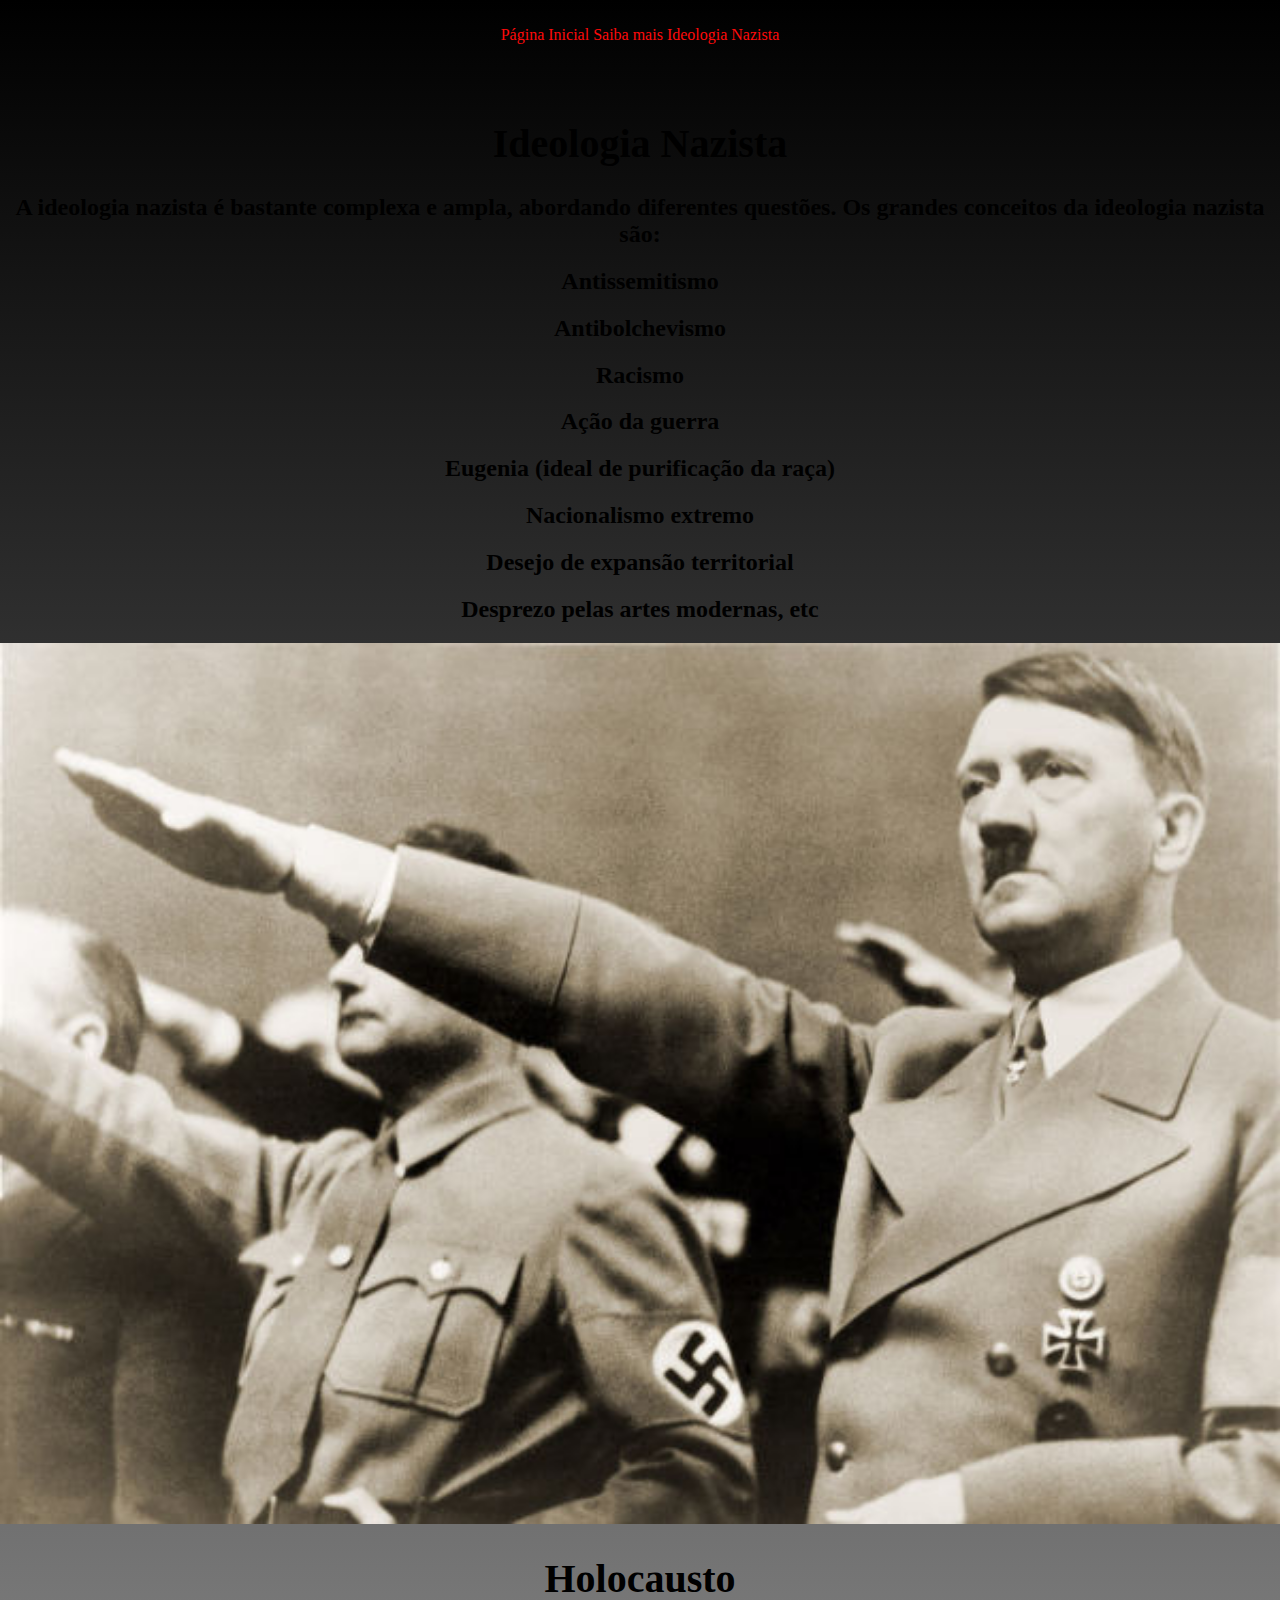
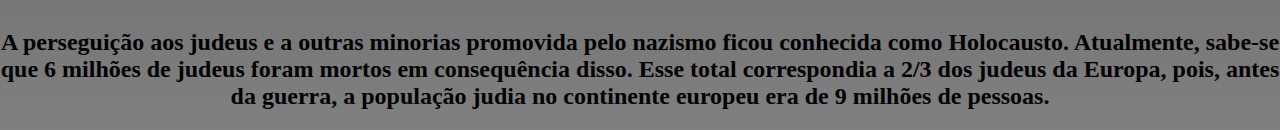
<file: nazismo/ideologianazista.html>
<!doctype html>
<html lang="pt-br">
<head>
    <title>Nazismo: Ideologia, Origens, Holocausto</title>
    <meta charset="utf-8">
    <meta name="viewport" content="width+device-width,initial-scale=1, user-scable=no">
    <meta name="author"content="Thais&Victor">
    <meta name="description" content= "Nazismo">
    <meta name="keywords" content="Nazismo, Hitler, Segunda Guerra Mundial ">
    <link rel="icon" href="assets/img/768px-National_Socialist_swastika.svg.png">
    <link rel="stylesheet" href="assets/css/style.css">
    <link rel="stylesheet" href="assets/css/all.css">

<head>
        <nav> 
                <label for="toggle">&#9776;</label>
                <input type="checkbox" id="toggle"/>
                <div class="menu">
                        <a href="index.html">Página Inicial</a>
                        <a href="tudosobre.html">Saiba mais</a>
                        <a href="ideologianazista.html">Ideologia Nazista</a>
                    
                </div>
            </nav>
            <h1 class="verm3">Ideologia Nazista</h1>
            <h2 class="verm"> A ideologia nazista é bastante complexa e ampla, abordando diferentes questões. Os grandes conceitos da ideologia nazista são:</h2>
      
            <h2 class="verm">Antissemitismo</h2>
                      
            <h2 class="verm">Antibolchevismo</h2>
      
            <h2 class="verm">Racismo</h2>
      
            <h2 class="verm">Ação da guerra </h2>
      
            <h2 class="verm">Eugenia (ideal de purificação da raça) </h2>
      
            <h2 class="verm">Nacionalismo extremo</h2> 
      
            <h2 class="verm">Desejo de expansão territorial </h2>
      
            <h2 class="verm">Desprezo pelas artes modernas, etc
            </h2>
            <img class="k" src="assets/img/adolf-hitler.jpg" width="100%">
 
            <h1 class="verm3">Holocausto</h1>

            <h2 class="verm"> A perseguição aos judeus e a outras minorias promovida pelo nazismo ficou conhecida como Holocausto. Atualmente, sabe-se que 6 milhões de judeus foram mortos em consequência disso. Esse total correspondia a 2/3 dos judeus da Europa, pois, antes da guerra, a população judia no continente europeu era de 9 milhões de pessoas.</h2>

    </h2>
    <body class="banner">
     
            <div id="player"></div>
        
            <script>
              // 2. This code loads the IFrame Player API code asynchronously.
              var tag = document.createElement('script');
        
              tag.src = "https://www.youtube.com/iframe_api";
              var firstScriptTag = document.getElementsByTagName('script')[0];
              firstScriptTag.parentNode.insertBefore(tag, firstScriptTag);
        
              // 3. This function creates an <iframe> (and YouTube player)
              //    after the API code downloads.
        
              var player;
              function onYouTubeIframeAPIReady() {
                player = new YT.Player('player', {
                  height: '360',
                  width: '360',
                  videoId: 'FmXckC9Jcuo',
                  events: {
                    'onReady': onPlayerReady,
                    'onStateChange': onPlayerStateChange
                  }
                });
              }
        
              // 4. The API will call this function when the video player is ready.
              function onPlayerReady(event) {
                event.target.playVideo();
              }
        
              // 5. The API calls this function when the player's state changes.
              //    The function indicates that when playing a video (state=1),
              //    the player should play for six seconds and then stop.
              var done = false;
              function onPlayerStateChange(event) {
                if (event.data == YT.PlayerState.PLAYING && !done) {
                 
                  done = true;
                }
              }
              function stopVideo() {
                player.stopVideo();
              }
            </script>
          </body>
        </html>

</head>
</file>
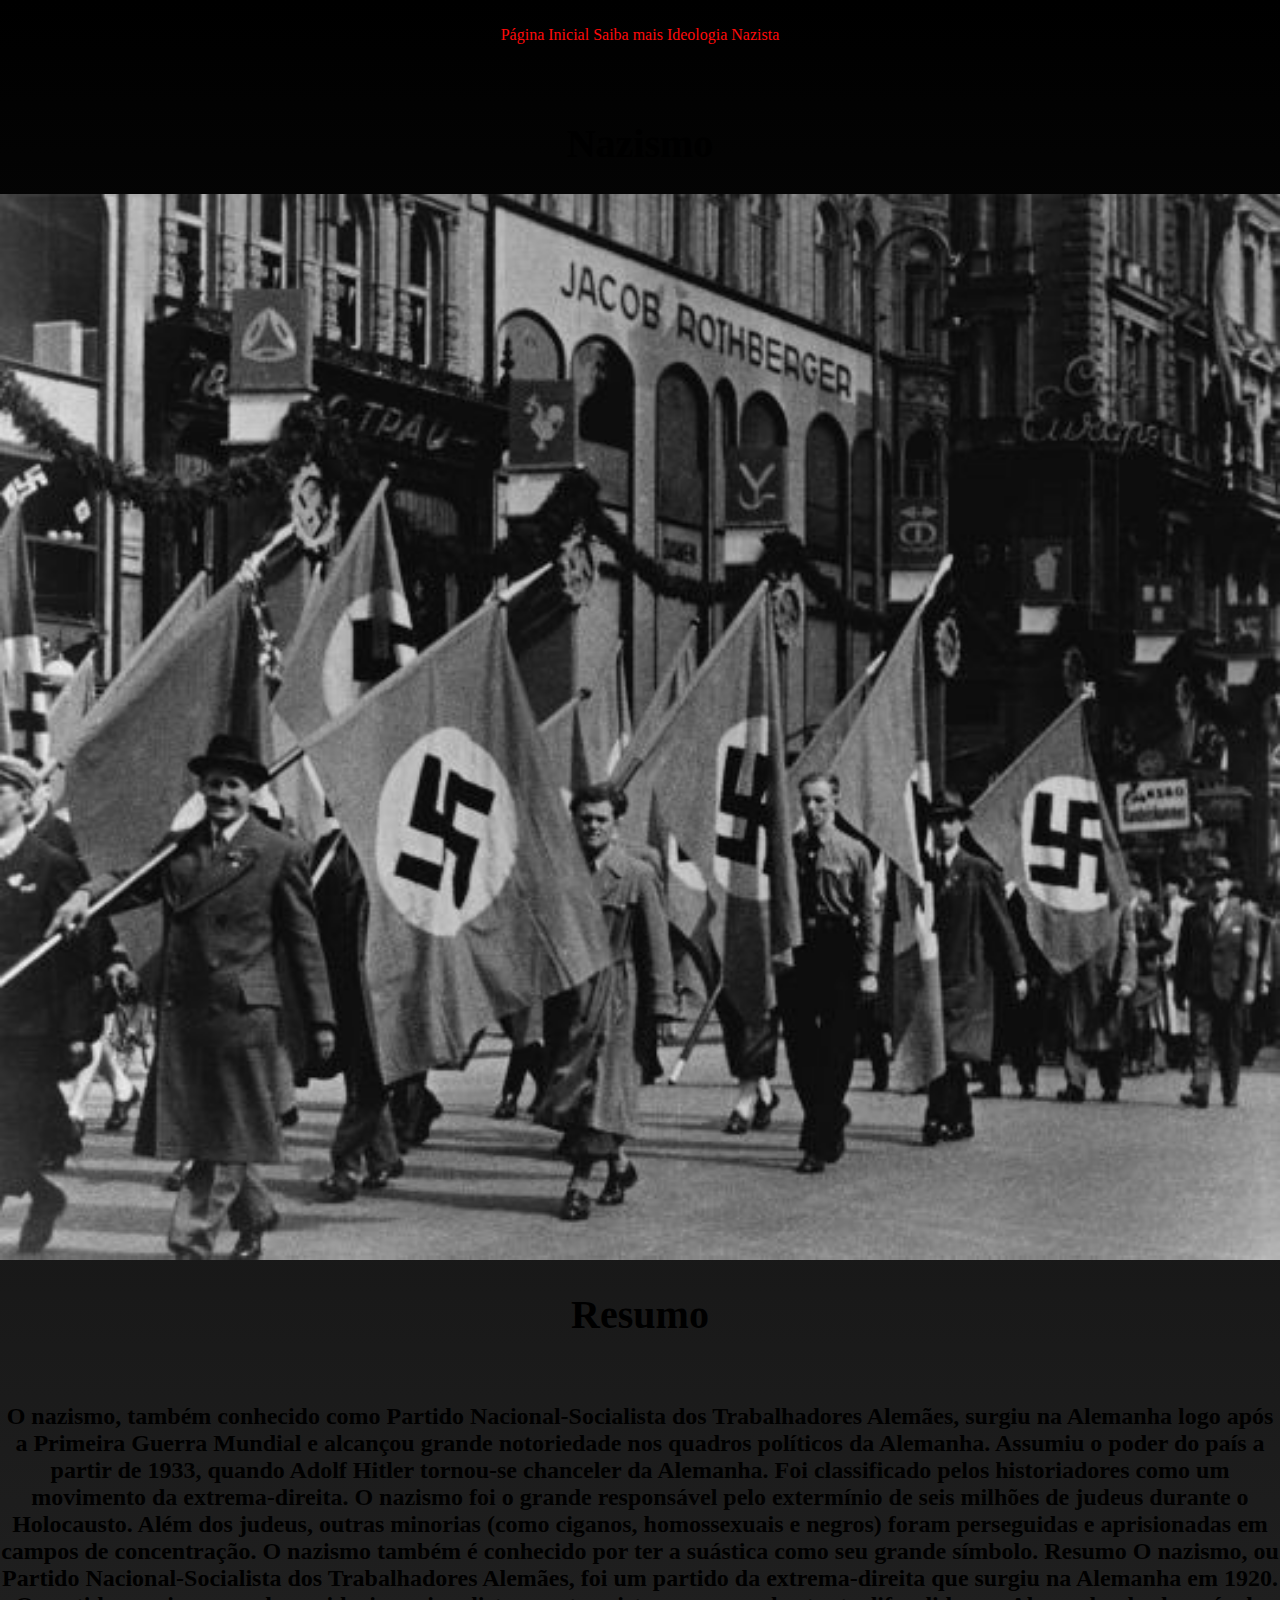
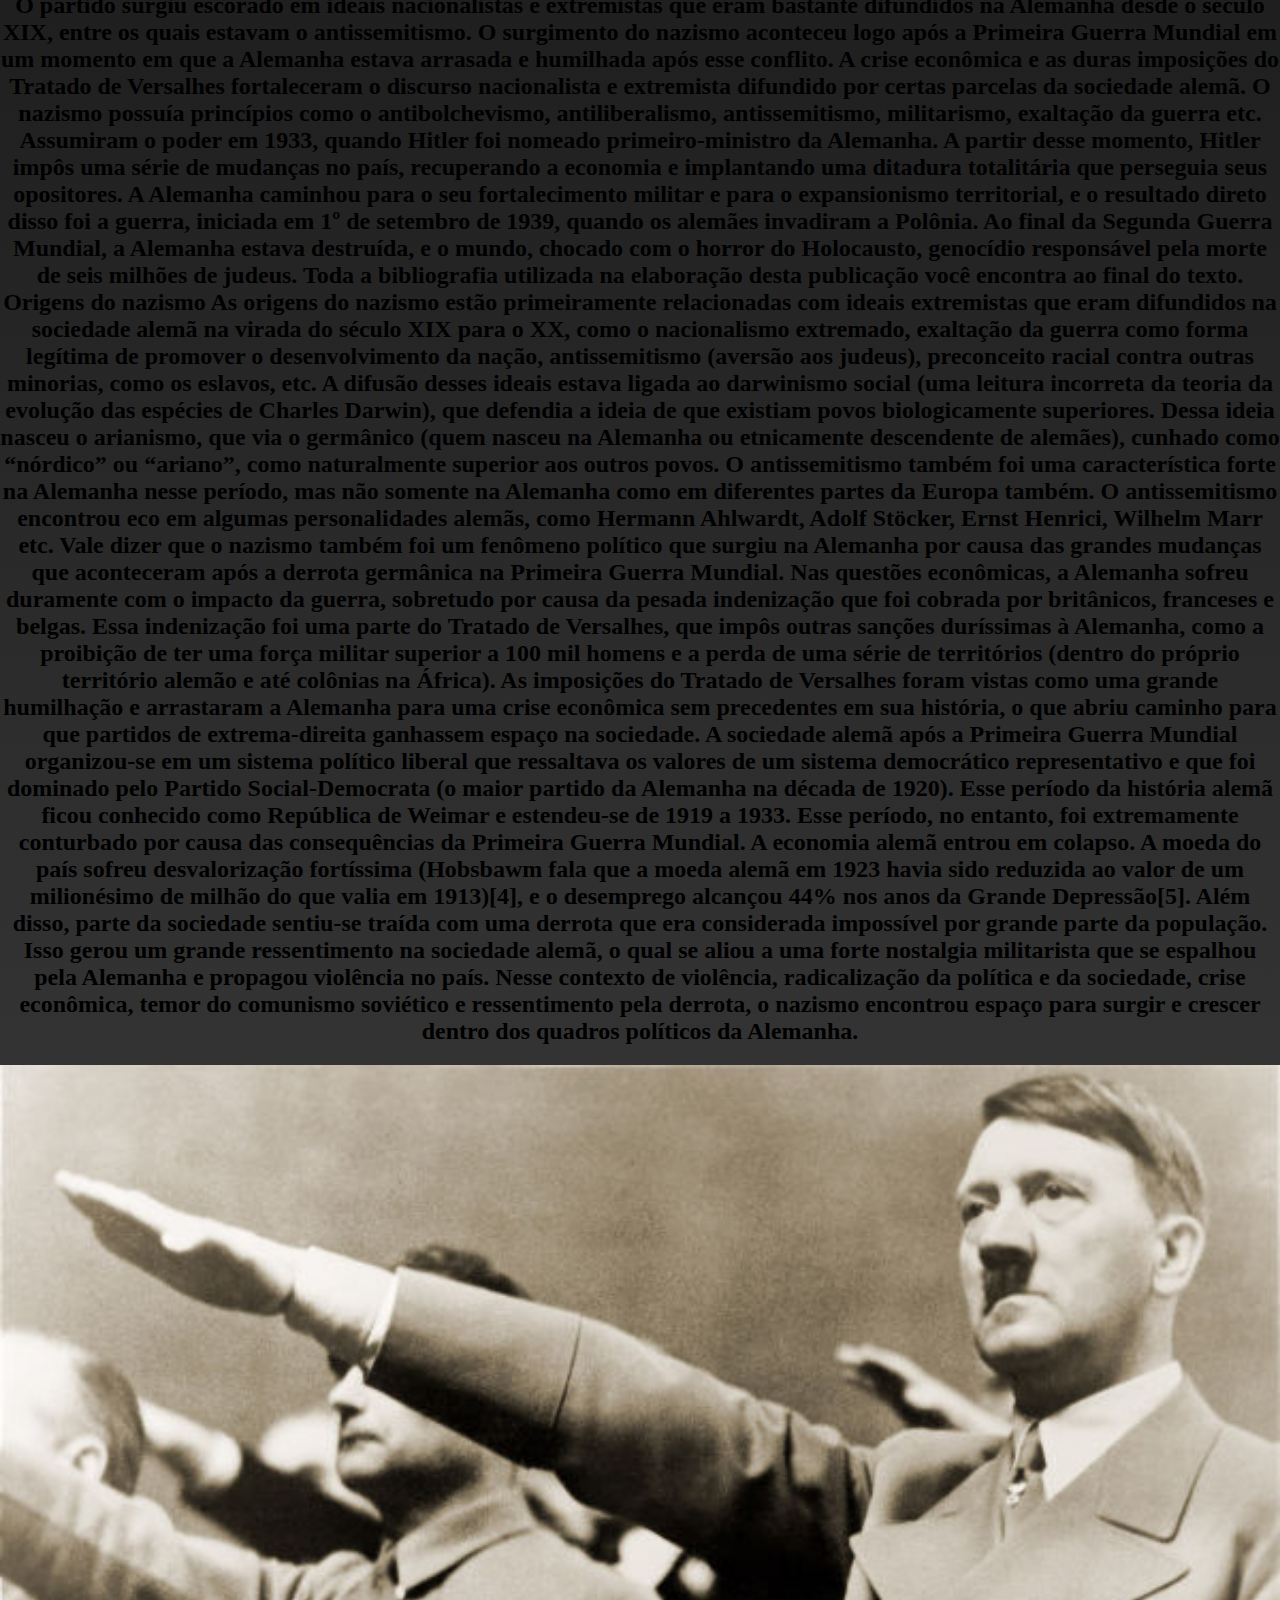
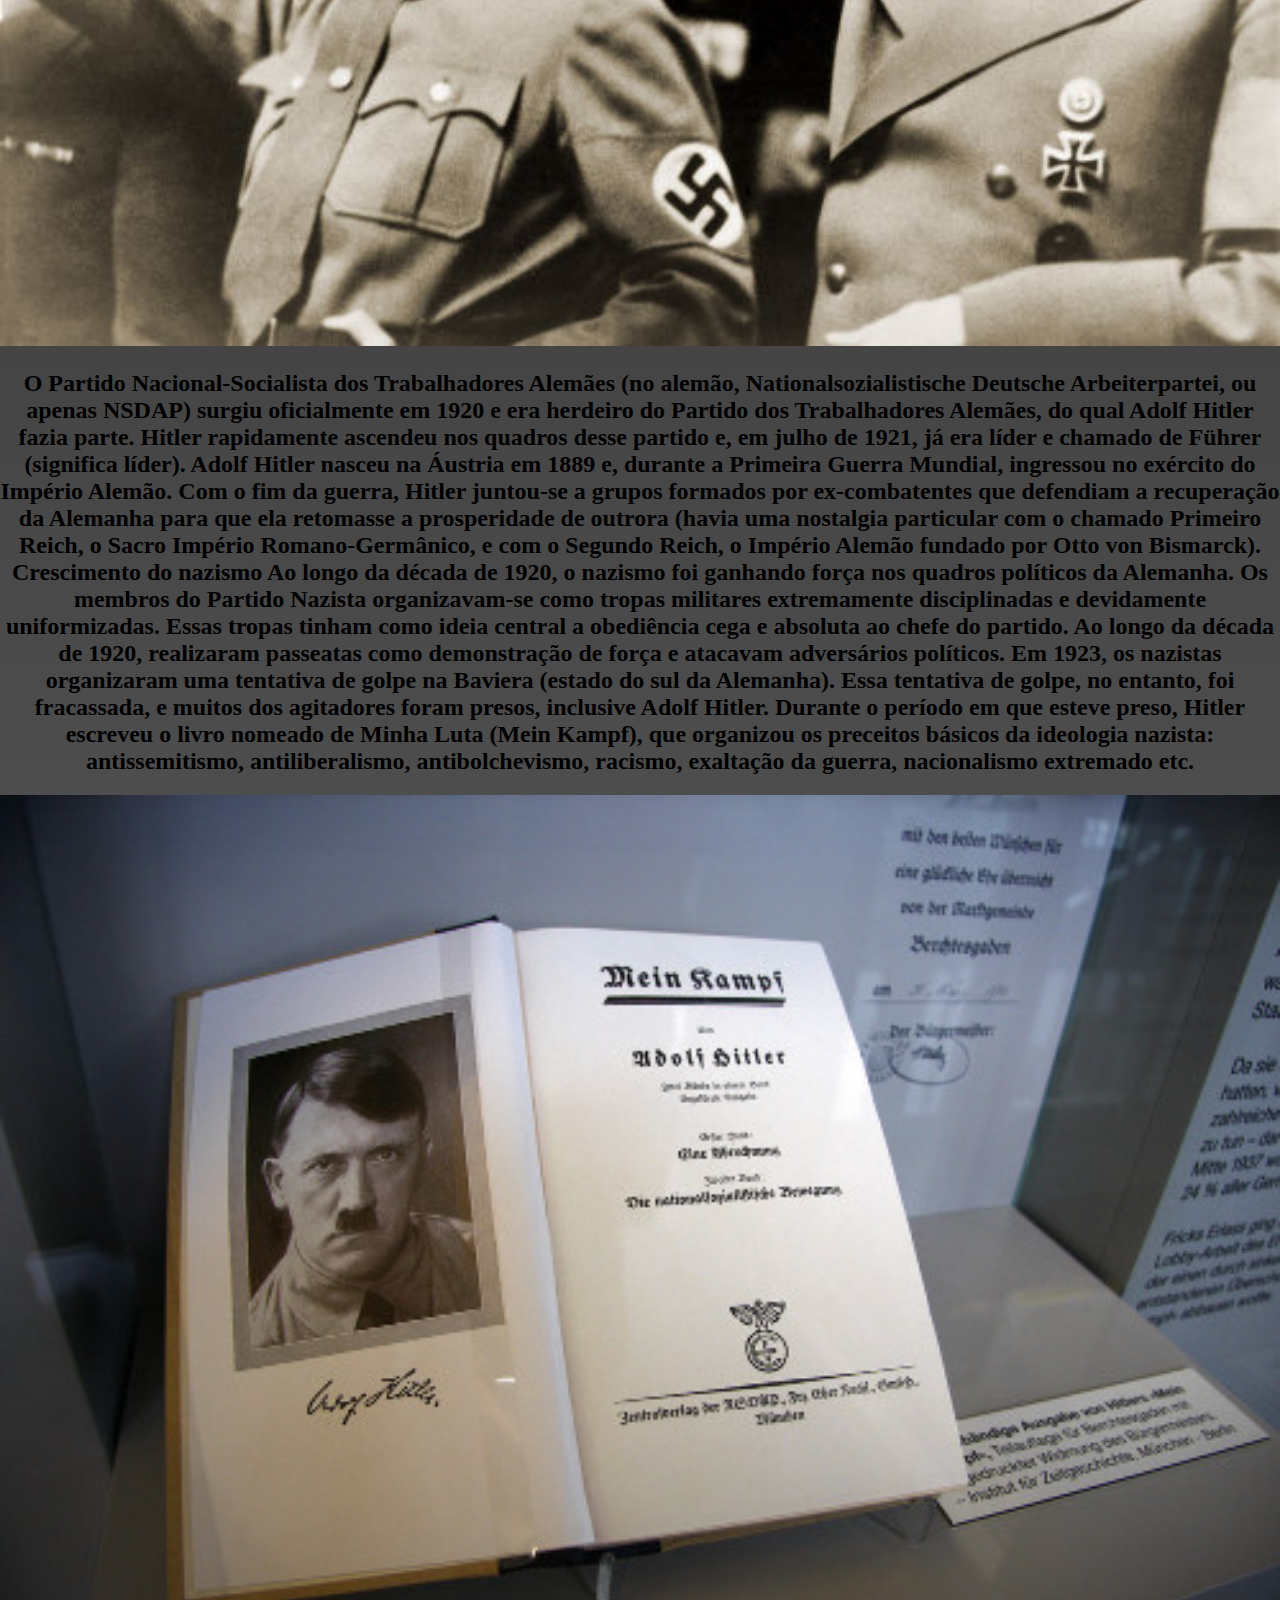
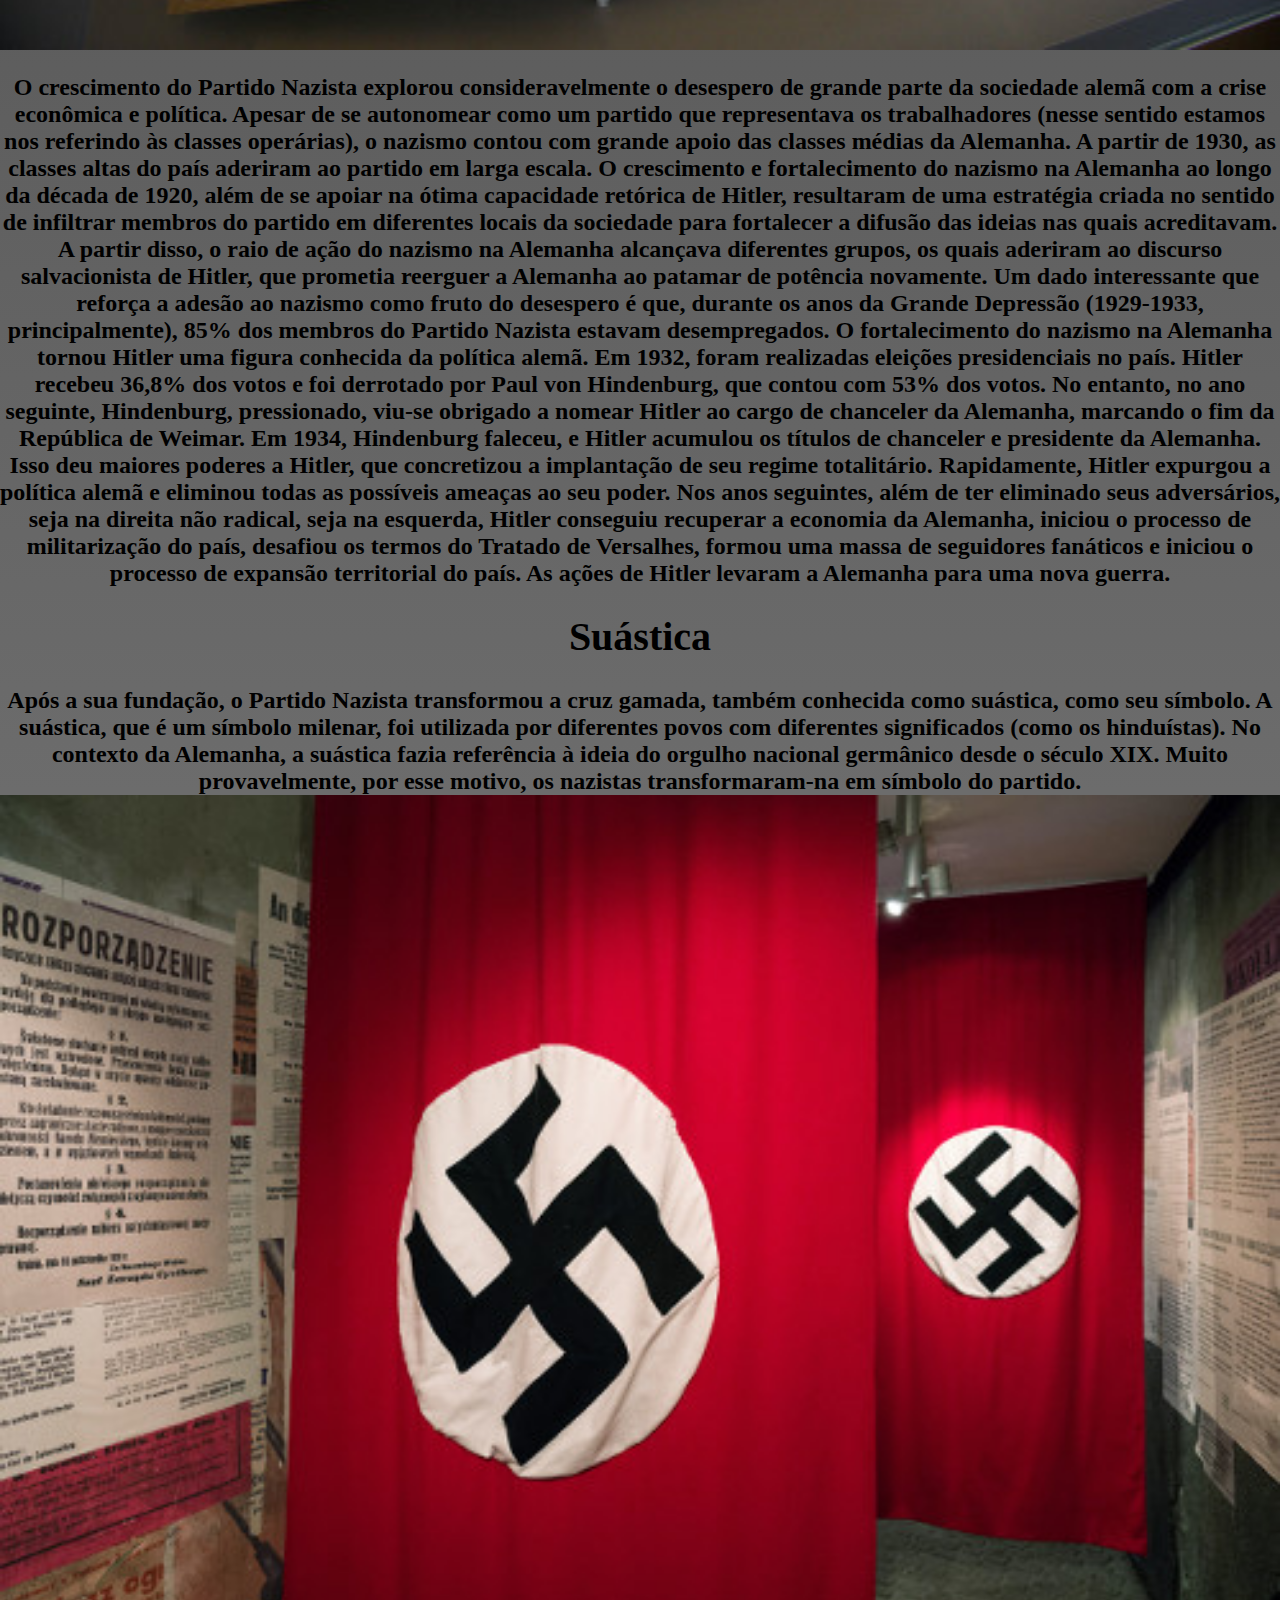
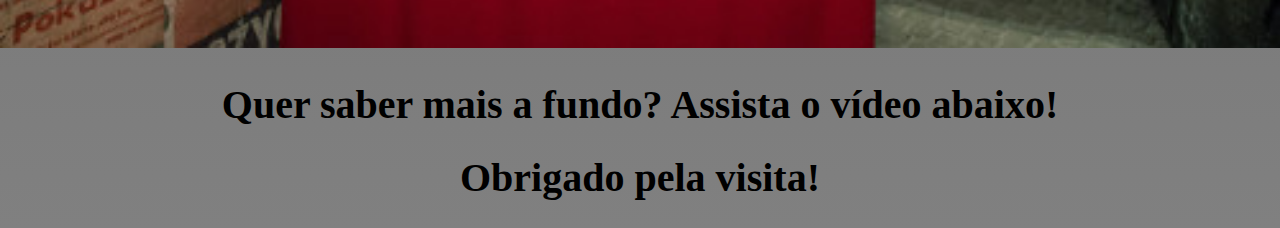
<file: nazismo/tudosobre.html>
<!doctype html>
<html lang="pt-br">
<head>
    <title>Tudo sobre o nazismo</title>
    <meta charset="utf-8">
    <meta name="viewport" content="width+device-width,initial-scale=1, user-scable=no">
    <meta name="author"content="Thais&Victor">
    <meta name="description" content= "Nazismo">
    <meta name="keywords" content="Hitler, Nazismo, Extrema direita">
    <link rel="icon" href="assets/img/768px-National_Socialist_swastika.svg.png">
    <link rel="stylesheet" href="assets/css/style.css">
    <link rel="stylesheet" href="assets/css/all.css">
</head>  
<nav> 
    <label for="toggle">&#9776;</label>
    <input type="checkbox" id="toggle"/>
    <div class="menu">
            <a href="index.html">Página Inicial</a>
            <a href="tudosobre.html">Saiba mais</a>
            <a href="ideologianazista.html">Ideologia Nazista</a>
        
    </div>
</nav>
    <div>
        <h1 class="verm0">Nazismo</h1>
        <img class="k" src="assets/img/parada-nazistas-organizada-em-viena-na-ustria-depois-que-pais-foi-anexado-pela-alemanha-em-1938-credito-everett-historical-shutterstock-5b17e4ef1ef4c.jpg" width="100%">
        <h1 class="berd">Resumo</h1>
        <br>

          <h2 class="verm">
              O nazismo, também conhecido como Partido Nacional-Socialista dos Trabalhadores Alemães, surgiu na Alemanha logo após a Primeira Guerra Mundial e alcançou grande notoriedade nos quadros políticos da Alemanha. Assumiu o poder do país a partir de 1933, quando Adolf Hitler tornou-se chanceler da Alemanha. Foi classificado pelos historiadores como um movimento da extrema-direita. 

              O nazismo foi o grande responsável pelo extermínio de seis milhões de judeus durante o Holocausto. Além dos judeus, outras minorias (como ciganos, homossexuais e negros) foram perseguidas e aprisionadas em campos de concentração. O nazismo também é conhecido por ter a suástica como seu grande símbolo.
              
              
              Resumo
              O nazismo, ou Partido Nacional-Socialista dos Trabalhadores Alemães, foi um partido da extrema-direita que surgiu na Alemanha em 1920. O partido surgiu escorado em ideais nacionalistas e extremistas que eram bastante difundidos na Alemanha desde o século XIX, entre os quais estavam o antissemitismo.
              
              O surgimento do nazismo aconteceu logo após a Primeira Guerra Mundial em um momento em que a Alemanha estava arrasada e humilhada após esse conflito. A crise econômica e as duras imposições do Tratado de Versalhes fortaleceram o discurso nacionalista e extremista difundido por certas parcelas da sociedade alemã.
              
              O nazismo possuía princípios como o antibolchevismo, antiliberalismo, antissemitismo, militarismo, exaltação da guerra etc. Assumiram o poder em 1933, quando Hitler foi nomeado primeiro-ministro da Alemanha. A partir desse momento, Hitler impôs uma série de mudanças no país, recuperando a economia e implantando uma ditadura totalitária que perseguia seus opositores.
              
              A Alemanha caminhou para o seu fortalecimento militar e para o expansionismo territorial, e o resultado direto disso foi a guerra, iniciada em 1º de setembro de 1939, quando os alemães invadiram a Polônia. Ao final da Segunda Guerra Mundial, a Alemanha estava destruída, e o mundo, chocado com o horror do Holocausto, genocídio responsável pela morte de seis milhões de judeus.
              
              Toda a bibliografia utilizada na elaboração desta publicação você encontra ao final do texto.
              
              Origens do nazismo
              As origens do nazismo estão primeiramente relacionadas com ideais extremistas que eram difundidos na sociedade alemã na virada do século XIX para o XX, como o nacionalismo extremado, exaltação da guerra como forma legítima de promover o desenvolvimento da nação, antissemitismo (aversão aos judeus), preconceito racial contra outras minorias, como os eslavos, etc.
              
              A difusão desses ideais estava ligada ao darwinismo social (uma leitura incorreta da teoria da evolução das espécies de Charles Darwin), que defendia a ideia de que existiam povos biologicamente superiores. Dessa ideia nasceu o arianismo, que via o germânico (quem nasceu na Alemanha ou etnicamente descendente de alemães), cunhado como “nórdico” ou “ariano”, como naturalmente superior aos outros povos.
              
              O antissemitismo também foi uma característica forte na Alemanha nesse período, mas não somente na Alemanha como em diferentes partes da Europa também. O antissemitismo encontrou eco em algumas personalidades alemãs, como Hermann Ahlwardt, Adolf Stöcker, Ernst Henrici, Wilhelm Marr etc.
              
              Vale dizer que o nazismo também foi um fenômeno político que surgiu na Alemanha por causa das grandes mudanças que aconteceram após a derrota germânica na Primeira Guerra Mundial. Nas questões econômicas, a Alemanha sofreu duramente com o impacto da guerra, sobretudo por causa da pesada indenização que foi cobrada por britânicos, franceses e belgas.
              
              Essa indenização foi uma parte do Tratado de Versalhes, que impôs outras sanções duríssimas à Alemanha, como a proibição de ter uma força militar superior a 100 mil homens e a perda de uma série de territórios (dentro do próprio território alemão e até colônias na África). As imposições do Tratado de Versalhes foram vistas como uma grande humilhação e arrastaram a Alemanha para uma crise econômica sem precedentes em sua história, o que abriu caminho para que partidos de extrema-direita ganhassem espaço na sociedade.
              
              A sociedade alemã após a Primeira Guerra Mundial organizou-se em um sistema político liberal que ressaltava os valores de um sistema democrático representativo e que foi dominado pelo Partido Social-Democrata (o maior partido da Alemanha na década de 1920). Esse período da história alemã ficou conhecido como República de Weimar e estendeu-se de 1919 a 1933.
              
              Esse período, no entanto, foi extremamente conturbado por causa das consequências da Primeira Guerra Mundial. A economia alemã entrou em colapso. A moeda do país sofreu desvalorização fortíssima (Hobsbawm fala que a moeda alemã em 1923 havia sido reduzida ao valor de um milionésimo de milhão do que valia em 1913)[4], e o desemprego alcançou 44% nos anos da Grande Depressão[5].
              
              Além disso, parte da sociedade sentiu-se traída com uma derrota que era considerada impossível por grande parte da população. Isso gerou um grande ressentimento na sociedade alemã, o qual se aliou a uma forte nostalgia militarista que se espalhou pela Alemanha e propagou violência no país.
              
              Nesse contexto de violência, radicalização da política e da sociedade, crise econômica, temor do comunismo soviético e ressentimento pela derrota, o nazismo encontrou espaço para surgir e crescer dentro dos quadros políticos da Alemanha. </h2>
              <img class="k" src="assets/img/adolf-hitler.jpg" width="100%">

              <h2>O Partido Nacional-Socialista dos Trabalhadores Alemães (no alemão, Nationalsozialistische Deutsche Arbeiterpartei, ou apenas NSDAP) surgiu oficialmente em 1920 e era herdeiro do Partido dos Trabalhadores Alemães, do qual Adolf Hitler fazia parte. Hitler rapidamente ascendeu nos quadros desse partido e, em julho de 1921, já era líder e chamado de Führer (significa líder).

                  Adolf Hitler nasceu na Áustria em 1889 e, durante a Primeira Guerra Mundial, ingressou no exército do Império Alemão. Com o fim da guerra, Hitler juntou-se a grupos formados por ex-combatentes que defendiam a recuperação da Alemanha para que ela retomasse a prosperidade de outrora (havia uma nostalgia particular com o chamado Primeiro Reich, o Sacro Império Romano-Germânico, e com o Segundo Reich, o Império Alemão fundado por Otto von Bismarck).
                  
                  Crescimento do nazismo
                  Ao longo da década de 1920, o nazismo foi ganhando força nos quadros políticos da Alemanha. Os membros do Partido Nazista organizavam-se como tropas militares extremamente disciplinadas e devidamente uniformizadas. Essas tropas tinham como ideia central a obediência cega e absoluta ao chefe do partido. Ao longo da década de 1920, realizaram passeatas como demonstração de força e atacavam adversários políticos.
                  
                  Em 1923, os nazistas organizaram uma tentativa de golpe na Baviera (estado do sul da Alemanha). Essa tentativa de golpe, no entanto, foi fracassada, e muitos dos agitadores foram presos, inclusive Adolf Hitler. Durante o período em que esteve preso, Hitler escreveu o livro nomeado de Minha Luta (Mein Kampf), que organizou os preceitos básicos da ideologia nazista: antissemitismo, antiliberalismo, antibolchevismo, racismo, exaltação da guerra, nacionalismo extremado etc.</h2>
                  <img class="k" src="assets/img/mein-kampf(1).jpg" width="100%">

                  <h2>
                      O crescimento do Partido Nazista explorou consideravelmente o desespero de grande parte da sociedade alemã com a crise econômica e política. Apesar de se autonomear como um partido que representava os trabalhadores (nesse sentido estamos nos referindo às classes operárias), o nazismo contou com grande apoio das classes médias da Alemanha. A partir de 1930, as classes altas do país aderiram ao partido em larga escala.

                      O crescimento e fortalecimento do nazismo na Alemanha ao longo da década de 1920, além de se apoiar na ótima capacidade retórica de Hitler, resultaram de uma estratégia criada no sentido de infiltrar membros do partido em diferentes locais da sociedade para fortalecer a difusão das ideias nas quais acreditavam.
                      
                      A partir disso, o raio de ação do nazismo na Alemanha alcançava diferentes grupos, os quais aderiram ao discurso salvacionista de Hitler, que prometia reerguer a Alemanha ao patamar de potência novamente. Um dado interessante que reforça a adesão ao nazismo como fruto do desespero é que, durante os anos da Grande Depressão (1929-1933, principalmente), 85% dos membros do Partido Nazista estavam desempregados.
                      
                      O fortalecimento do nazismo na Alemanha tornou Hitler uma figura conhecida da política alemã. Em 1932, foram realizadas eleições presidenciais no país. Hitler recebeu 36,8% dos votos e foi derrotado por Paul von Hindenburg, que contou com 53% dos votos. No entanto, no ano seguinte, Hindenburg, pressionado, viu-se obrigado a nomear Hitler ao cargo de chanceler da Alemanha, marcando o fim da República de Weimar.
                      
                      Em 1934, Hindenburg faleceu, e Hitler acumulou os títulos de chanceler e presidente da Alemanha. Isso deu maiores poderes a Hitler, que concretizou a implantação de seu regime totalitário. Rapidamente, Hitler expurgou a política alemã e eliminou todas as possíveis ameaças ao seu poder.
                      
                      Nos anos seguintes, além de ter eliminado seus adversários, seja na direita não radical, seja na esquerda, Hitler conseguiu recuperar a economia da Alemanha, iniciou o processo de militarização do país, desafiou os termos do Tratado de Versalhes, formou uma massa de seguidores fanáticos e iniciou o processo de expansão territorial do país. As ações de Hitler levaram a Alemanha para uma nova guerra.
                      
                     <h1 class="verm2"> Suástica </h1>
                      <h2>Após a sua fundação, o Partido Nazista transformou a cruz gamada, também conhecida como suástica, como seu símbolo. A suástica, que é um símbolo milenar, foi utilizada por diferentes povos com diferentes significados (como os hinduístas). No contexto da Alemanha, a suástica fazia referência à ideia do orgulho nacional germânico desde o século XIX. Muito provavelmente, por esse motivo, os nazistas transformaram-na em símbolo do partido.
                          <img class="k" src="assets/img/suastica.jpg" width="100%">
                   </h2>
                 
                        <h1>Quer saber mais a fundo? Assista o vídeo abaixo!</h1>
                        <h1 class=verm6>Obrigado pela visita!</h1>
   <html>
  <body class="banner">
     
    <div id="player"></div>

    <script>
      // 2. This code loads the IFrame Player API code asynchronously.
      var tag = document.createElement('script');

      tag.src = "https://www.youtube.com/iframe_api";
      var firstScriptTag = document.getElementsByTagName('script')[0];
      firstScriptTag.parentNode.insertBefore(tag, firstScriptTag);

      // 3. This function creates an <iframe> (and YouTube player)
      //    after the API code downloads.

      var player;
      function onYouTubeIframeAPIReady() {
        player = new YT.Player('player', {
          height: '360',
          width: '360',
          videoId: 'd3r70E6Dvfs',
          events: {
            'onReady': onPlayerReady,
            'onStateChange': onPlayerStateChange
          }
        });
      }

      // 4. The API will call this function when the video player is ready.
      function onPlayerReady(event) {
        event.target.playVideo();
      }

      // 5. The API calls this function when the player's state changes.
      //    The function indicates that when playing a video (state=1),
      //    the player should play for six seconds and then stop.
      var done = false;
      function onPlayerStateChange(event) {
        if (event.data == YT.PlayerState.PLAYING && !done) {
         
          done = true;
        }
      }
      function stopVideo() {
        player.stopVideo();
      }
    </script>
  </body>
</html>
</file>
<file: nazismo/assets/css/style.css>
/* fontes */

@font-face{
    font-family: 'Roboto', sans-serif, 'Times New Roman';
    src:url('../fonts/Open_Sans/OpenSans-Regular.ttf');
}
@font-face{
    font-family: 'Roboto', sans-serif;
    src:url('../fonts/Roboto/Roboto-Bold.ttf');
    font-weight: bold;
}

/* Estilo Pincipal */


body {
    text-align: center;
    margin: 0;
}
body{
    background-image: url(../img/adolf-hitler-foi-idealizador-chefe-politico-maximo-nazismo-53fcf6a656fc7.jpg);
    background-position: center;
    background-size: cover;
}

.content-site{
    
    padding-top:150px;
    padding-bottom: 150px;
    color: white;
    background: -webkit-linear-gradient(top,black 0%, gray 90%);
    background: -webkit-linear-gradient(to bottom,black 0%, gray 90%);
    
}
.content-site2{
    
    padding-top:160px;
    padding-bottom: 150px;
    color: white;
    background: -webkit-linear-gradient(top,gray 0%,black 70%);
    background: -webkit-linear-gradient(to bottom,gray 0%, black 70%);
}
.title-site{
    
    background-image: url(../img/got.jpg);
    background-position: center top;
    background-repeat: no-repeat;
    background-size: cover;
    background-attachment: fixed;
    padding-top:200px;
    padding-bottom:200px;
    color: azure;
    
}

.footer-site{
    background-color: #333333;
    color: white;
    padding-top: 50px;
    padding-bottom: 50px;
}
a {
    text-decoration: none;
    color: inherit;
    
}

h1 {
    font-size: 2.5em; 
}

h1:hover {
    color: grey;
}

h2:hover{
    color:white;
}

nav a{
    border-bottom: 1px solid #EAEAEB;
    text-align: center;
    height: 70px;
    line-height: 70px;
}
.menu{
    margin: 0 0 50px 0;
}

.menu a{
    text-decoration: none;
    color: rgb(255, 10, 10);
    margin: 0;
    line-height: 70px;
    border: #333333;
}
.btns{
    text-decoration: none;
    color: white;
    margin: 0 10px;
    line-height: 70px;
    border-bottom: 2px solid #EAEAEB;
    text-align: center;
    height: 70px;
    line-height: 70px;
}
.btns2{
    text-decoration: none;
    
    color: white;
    background-color: blue;
    line-height: 70px;
    text-align: center;
    height: 70px;
    line-height: 70px;
}
.banner{
    background: -webkit-linear-gradient(top,black 0%, gray 100%);
    background: -webkit-linear-gradient(to bottom,black 0%, gray 100%);
    
}


.map{
    background-position: flex;
}
.titulos{
    /* Background-degrade*/
    background: -webkit-linear-gradient(left, rgb(92, 92, 92) 0%, white 100%);
    background: -webkit-linear-gradient(to right,rgb(92, 92, 92) 0%, white 100%);
    -webkit-background-clip: text;
    -webkit-text-fill-color: transparent;
}

.k{
    background-image: contain;
    background-size: 100%;
    
}

label {
    margin: 0 40px 0 0;
    font-size: 26px;
    line-height: 70px;
    display: none;
    width: 40px;
    color: white;
    
    
}
#toggle {
    display: none;

}

@media only screen and (max-width: 500px){
    label {
        display: block;
        cursor: pointer;     
    }
.menu  {
    text-align: center;
    width: 100%;
    display: none;
    color: #EAEAEB;
    
}
.menu a{
    display: block;
    border: bottom 1px solid #EAEAEB;
    margin: 0;
}
#toggle:checked + .menu{
    display: block;
}
#outro{
    
    background-image: url("../img/viaboa2.jpg");
    background-repeat: no-repeat;
    background-size: cover;
    background-attachment: fixed;
    padding-bottom: 400px;
    padding-top: 250px;
    color: azure; 
}
# {
    background-image: url("../img/title.jpg.jpg");
    background-size: cover;
    background-position: top;
    color: white;
    padding: 80px 30px 80px 30px;
    
}

#victor h1 {
    text-shadow: #333 3px 3px 3px;
    src: url(../fonts/got.ttf.ttf);
}

div p a {
    font-weight: 800;
}
.verm{
    text-decoration: none;
    color:white;
    margin: 0 10px;
    text-shadow: 5px;
    text-shadow: #333;
}
.berd{
    text-decoration: none;
    color:white;
    color:rgb(141, 8, 8);
    margin: 0 10px;
    text-shadow: #333333;
}
.verm2{
    text-decoration: none;
    color:white;
    color:rgb(141, 8, 8);
    margin: 0 10px;
    text-shadow: #333333;
}
.verm3{
    text-decoration: none;
    color:white;
    color:rgba(255, 0, 0, 0.822);
    margin: 0 10px;
    text-shadow: #333333;
}
.verm4{
    text-decoration: none;
    color:white;
    color:rgb(141, 8, 8);
    margin: 0 10px;
    text-shadow: #333333;
}
.verm5{
    text-decoration: none;
    color:white;
    color:rgb(141, 8, 8);
    margin: 0 10px;
    text-shadow: #333333;
}
.verm6{
    text-decoration: none;
    color:white;
    color:rgb(141, 8, 8);
    margin: 0 10px;
    text-shadow: #333333;
}
.text-margin{
    text-decoration: none;
    color: white;
    margin: 0 5px;
    
}
.text-margin2{
    text-decoration: none;
    color:red;
    margin: 0 5px;
}
.verm0{
    text-decoration: none;
    color:white;
    color:rgb(141, 8, 8);
    margin: 0 10px;
    text-shadow: #333333;
}
.verm7{
    text-decoration: none;
    color:white;
    color:rgb(50, 33, 199);
    margin: 0 10px;
    text-shadow: #333333;
}
.oia{
    text-decoration: none;
    color: red;
    text-shadow: 50px;
    
}
.text-margin3{

    margin-right: 5px;
    margin-left:5px;
    color: rgb(255, 0, 0);
}
</file>
<file: nazismo/assets/css/all.css>
.fa,
.fas,
.far,
.fal,
.fab {
  -moz-osx-font-smoothing: grayscale;
  -webkit-font-smoothing: antialiased;
  display: inline-block;
  font-style: normal;
  font-variant: normal;
  text-rendering: auto;
  line-height: 1; }

.fa-lg {
  font-size: 1.33333em;
  line-height: 0.75em;
  vertical-align: -.0667em; }

.fa-xs {
  font-size: .75em; }

.fa-sm {
  font-size: .875em; }

.fa-1x {
  font-size: 1em; }

.fa-2x {
  font-size: 2em; }

.fa-3x {
  font-size: 3em; }

.fa-4x {
  font-size: 4em; }

.fa-5x {
  font-size: 5em; }

.fa-6x {
  font-size: 6em; }

.fa-7x {
  font-size: 7em; }

.fa-8x {
  font-size: 8em; }

.fa-9x {
  font-size: 9em; }

.fa-10x {
  font-size: 10em; }

.fa-fw {
  text-align: center;
  width: 1.25em; }

.fa-ul {
  list-style-type: none;
  margin-left: 2.5em;
  padding-left: 0; }
  .fa-ul > li {
    position: relative; }

.fa-li {
  left: -2em;
  position: absolute;
  text-align: center;
  width: 2em;
  line-height: inherit; }

.fa-border {
  border: solid 0.08em #eee;
  border-radius: .1em;
  padding: .2em .25em .15em; }

.fa-pull-left {
  float: left; }

.fa-pull-right {
  float: right; }

.fa.fa-pull-left,
.fas.fa-pull-left,
.far.fa-pull-left,
.fal.fa-pull-left,
.fab.fa-pull-left {
  margin-right: .3em; }

.fa.fa-pull-right,
.fas.fa-pull-right,
.far.fa-pull-right,
.fal.fa-pull-right,
.fab.fa-pull-right {
  margin-left: .3em; }

.fa-spin {
  -webkit-animation: fa-spin 2s infinite linear;
          animation: fa-spin 2s infinite linear; }

.fa-pulse {
  -webkit-animation: fa-spin 1s infinite steps(8);
          animation: fa-spin 1s infinite steps(8); }

@-webkit-keyframes fa-spin {
  0% {
    -webkit-transform: rotate(0deg);
            transform: rotate(0deg); }
  100% {
    -webkit-transform: rotate(360deg);
            transform: rotate(360deg); } }

@keyframes fa-spin {
  0% {
    -webkit-transform: rotate(0deg);
            transform: rotate(0deg); }
  100% {
    -webkit-transform: rotate(360deg);
            transform: rotate(360deg); } }

.fa-rotate-90 {
  -ms-filter: "progid:DXImageTransform.Microsoft.BasicImage(rotation=1)";
  -webkit-transform: rotate(90deg);
          transform: rotate(90deg); }

.fa-rotate-180 {
  -ms-filter: "progid:DXImageTransform.Microsoft.BasicImage(rotation=2)";
  -webkit-transform: rotate(180deg);
          transform: rotate(180deg); }

.fa-rotate-270 {
  -ms-filter: "progid:DXImageTransform.Microsoft.BasicImage(rotation=3)";
  -webkit-transform: rotate(270deg);
          transform: rotate(270deg); }

.fa-flip-horizontal {
  -ms-filter: "progid:DXImageTransform.Microsoft.BasicImage(rotation=0, mirror=1)";
  -webkit-transform: scale(-1, 1);
          transform: scale(-1, 1); }

.fa-flip-vertical {
  -ms-filter: "progid:DXImageTransform.Microsoft.BasicImage(rotation=2, mirror=1)";
  -webkit-transform: scale(1, -1);
          transform: scale(1, -1); }

.fa-flip-both, .fa-flip-horizontal.fa-flip-vertical {
  -ms-filter: "progid:DXImageTransform.Microsoft.BasicImage(rotation=2, mirror=1)";
  -webkit-transform: scale(-1, -1);
          transform: scale(-1, -1); }

:root .fa-rotate-90,
:root .fa-rotate-180,
:root .fa-rotate-270,
:root .fa-flip-horizontal,
:root .fa-flip-vertical,
:root .fa-flip-both {
  -webkit-filter: none;
          filter: none; }

.fa-stack {
  display: inline-block;
  height: 2em;
  line-height: 2em;
  position: relative;
  vertical-align: middle;
  width: 2.5em; }

.fa-stack-1x,
.fa-stack-2x {
  left: 0;
  position: absolute;
  text-align: center;
  width: 100%; }

.fa-stack-1x {
  line-height: inherit; }

.fa-stack-2x {
  font-size: 2em; }

.fa-inverse {
  color: #fff; }

/* Font Awesome uses the Unicode Private Use Area (PUA) to ensure screen
readers do not read off random characters that represent icons */
.fa-500px:before {
  content: "\f26e"; }

.fa-accessible-icon:before {
  content: "\f368"; }

.fa-accusoft:before {
  content: "\f369"; }

.fa-acquisitions-incorporated:before {
  content: "\f6af"; }

.fa-ad:before {
  content: "\f641"; }

.fa-address-book:before {
  content: "\f2b9"; }

.fa-address-card:before {
  content: "\f2bb"; }

.fa-adjust:before {
  content: "\f042"; }

.fa-adn:before {
  content: "\f170"; }

.fa-adobe:before {
  content: "\f778"; }

.fa-adversal:before {
  content: "\f36a"; }

.fa-affiliatetheme:before {
  content: "\f36b"; }

.fa-air-freshener:before {
  content: "\f5d0"; }

.fa-algolia:before {
  content: "\f36c"; }

.fa-align-center:before {
  content: "\f037"; }

.fa-align-justify:before {
  content: "\f039"; }

.fa-align-left:before {
  content: "\f036"; }

.fa-align-right:before {
  content: "\f038"; }

.fa-alipay:before {
  content: "\f642"; }

.fa-allergies:before {
  content: "\f461"; }

.fa-amazon:before {
  content: "\f270"; }

.fa-amazon-pay:before {
  content: "\f42c"; }

.fa-ambulance:before {
  content: "\f0f9"; }

.fa-american-sign-language-interpreting:before {
  content: "\f2a3"; }

.fa-amilia:before {
  content: "\f36d"; }

.fa-anchor:before {
  content: "\f13d"; }

.fa-android:before {
  content: "\f17b"; }

.fa-angellist:before {
  content: "\f209"; }

.fa-angle-double-down:before {
  content: "\f103"; }

.fa-angle-double-left:before {
  content: "\f100"; }

.fa-angle-double-right:before {
  content: "\f101"; }

.fa-angle-double-up:before {
  content: "\f102"; }

.fa-angle-down:before {
  content: "\f107"; }

.fa-angle-left:before {
  content: "\f104"; }

.fa-angle-right:before {
  content: "\f105"; }

.fa-angle-up:before {
  content: "\f106"; }

.fa-angry:before {
  content: "\f556"; }

.fa-angrycreative:before {
  content: "\f36e"; }

.fa-angular:before {
  content: "\f420"; }

.fa-ankh:before {
  content: "\f644"; }

.fa-app-store:before {
  content: "\f36f"; }

.fa-app-store-ios:before {
  content: "\f370"; }

.fa-apper:before {
  content: "\f371"; }

.fa-apple:before {
  content: "\f179"; }

.fa-apple-alt:before {
  content: "\f5d1"; }

.fa-apple-pay:before {
  content: "\f415"; }

.fa-archive:before {
  content: "\f187"; }

.fa-archway:before {
  content: "\f557"; }

.fa-arrow-alt-circle-down:before {
  content: "\f358"; }

.fa-arrow-alt-circle-left:before {
  content: "\f359"; }

.fa-arrow-alt-circle-right:before {
  content: "\f35a"; }

.fa-arrow-alt-circle-up:before {
  content: "\f35b"; }

.fa-arrow-circle-down:before {
  content: "\f0ab"; }

.fa-arrow-circle-left:before {
  content: "\f0a8"; }

.fa-arrow-circle-right:before {
  content: "\f0a9"; }

.fa-arrow-circle-up:before {
  content: "\f0aa"; }

.fa-arrow-down:before {
  content: "\f063"; }

.fa-arrow-left:before {
  content: "\f060"; }

.fa-arrow-right:before {
  content: "\f061"; }

.fa-arrow-up:before {
  content: "\f062"; }

.fa-arrows-alt:before {
  content: "\f0b2"; }

.fa-arrows-alt-h:before {
  content: "\f337"; }

.fa-arrows-alt-v:before {
  content: "\f338"; }

.fa-artstation:before {
  content: "\f77a"; }

.fa-assistive-listening-systems:before {
  content: "\f2a2"; }

.fa-asterisk:before {
  content: "\f069"; }

.fa-asymmetrik:before {
  content: "\f372"; }

.fa-at:before {
  content: "\f1fa"; }

.fa-atlas:before {
  content: "\f558"; }

.fa-atlassian:before {
  content: "\f77b"; }

.fa-atom:before {
  content: "\f5d2"; }

.fa-audible:before {
  content: "\f373"; }

.fa-audio-description:before {
  content: "\f29e"; }

.fa-autoprefixer:before {
  content: "\f41c"; }

.fa-avianex:before {
  content: "\f374"; }

.fa-aviato:before {
  content: "\f421"; }

.fa-award:before {
  content: "\f559"; }

.fa-aws:before {
  content: "\f375"; }

.fa-baby:before {
  content: "\f77c"; }

.fa-baby-carriage:before {
  content: "\f77d"; }

.fa-backspace:before {
  content: "\f55a"; }

.fa-backward:before {
  content: "\f04a"; }

.fa-bacon:before {
  content: "\f7e5"; }

.fa-balance-scale:before {
  content: "\f24e"; }

.fa-ban:before {
  content: "\f05e"; }

.fa-band-aid:before {
  content: "\f462"; }

.fa-bandcamp:before {
  content: "\f2d5"; }

.fa-barcode:before {
  content: "\f02a"; }

.fa-bars:before {
  content: "\f0c9"; }

.fa-baseball-ball:before {
  content: "\f433"; }

.fa-basketball-ball:before {
  content: "\f434"; }

.fa-bath:before {
  content: "\f2cd"; }

.fa-battery-empty:before {
  content: "\f244"; }

.fa-battery-full:before {
  content: "\f240"; }

.fa-battery-half:before {
  content: "\f242"; }

.fa-battery-quarter:before {
  content: "\f243"; }

.fa-battery-three-quarters:before {
  content: "\f241"; }

.fa-bed:before {
  content: "\f236"; }

.fa-beer:before {
  content: "\f0fc"; }

.fa-behance:before {
  content: "\f1b4"; }

.fa-behance-square:before {
  content: "\f1b5"; }

.fa-bell:before {
  content: "\f0f3"; }

.fa-bell-slash:before {
  content: "\f1f6"; }

.fa-bezier-curve:before {
  content: "\f55b"; }

.fa-bible:before {
  content: "\f647"; }

.fa-bicycle:before {
  content: "\f206"; }

.fa-bimobject:before {
  content: "\f378"; }

.fa-binoculars:before {
  content: "\f1e5"; }

.fa-biohazard:before {
  content: "\f780"; }

.fa-birthday-cake:before {
  content: "\f1fd"; }

.fa-bitbucket:before {
  content: "\f171"; }

.fa-bitcoin:before {
  content: "\f379"; }

.fa-bity:before {
  content: "\f37a"; }

.fa-black-tie:before {
  content: "\f27e"; }

.fa-blackberry:before {
  content: "\f37b"; }

.fa-blender:before {
  content: "\f517"; }

.fa-blender-phone:before {
  content: "\f6b6"; }

.fa-blind:before {
  content: "\f29d"; }

.fa-blog:before {
  content: "\f781"; }

.fa-blogger:before {
  content: "\f37c"; }

.fa-blogger-b:before {
  content: "\f37d"; }

.fa-bluetooth:before {
  content: "\f293"; }

.fa-bluetooth-b:before {
  content: "\f294"; }

.fa-bold:before {
  content: "\f032"; }

.fa-bolt:before {
  content: "\f0e7"; }

.fa-bomb:before {
  content: "\f1e2"; }

.fa-bone:before {
  content: "\f5d7"; }

.fa-bong:before {
  content: "\f55c"; }

.fa-book:before {
  content: "\f02d"; }

.fa-book-dead:before {
  content: "\f6b7"; }

.fa-book-medical:before {
  content: "\f7e6"; }

.fa-book-open:before {
  content: "\f518"; }

.fa-book-reader:before {
  content: "\f5da"; }

.fa-bookmark:before {
  content: "\f02e"; }

.fa-bowling-ball:before {
  content: "\f436"; }

.fa-box:before {
  content: "\f466"; }

.fa-box-open:before {
  content: "\f49e"; }

.fa-boxes:before {
  content: "\f468"; }

.fa-braille:before {
  content: "\f2a1"; }

.fa-brain:before {
  content: "\f5dc"; }

.fa-bread-slice:before {
  content: "\f7ec"; }

.fa-briefcase:before {
  content: "\f0b1"; }

.fa-briefcase-medical:before {
  content: "\f469"; }

.fa-broadcast-tower:before {
  content: "\f519"; }

.fa-broom:before {
  content: "\f51a"; }

.fa-brush:before {
  content: "\f55d"; }

.fa-btc:before {
  content: "\f15a"; }

.fa-bug:before {
  content: "\f188"; }

.fa-building:before {
  content: "\f1ad"; }

.fa-bullhorn:before {
  content: "\f0a1"; }

.fa-bullseye:before {
  content: "\f140"; }

.fa-burn:before {
  content: "\f46a"; }

.fa-buromobelexperte:before {
  content: "\f37f"; }

.fa-bus:before {
  content: "\f207"; }

.fa-bus-alt:before {
  content: "\f55e"; }

.fa-business-time:before {
  content: "\f64a"; }

.fa-buysellads:before {
  content: "\f20d"; }

.fa-calculator:before {
  content: "\f1ec"; }

.fa-calendar:before {
  content: "\f133"; }

.fa-calendar-alt:before {
  content: "\f073"; }

.fa-calendar-check:before {
  content: "\f274"; }

.fa-calendar-day:before {
  content: "\f783"; }

.fa-calendar-minus:before {
  content: "\f272"; }

.fa-calendar-plus:before {
  content: "\f271"; }

.fa-calendar-times:before {
  content: "\f273"; }

.fa-calendar-week:before {
  content: "\f784"; }

.fa-camera:before {
  content: "\f030"; }

.fa-camera-retro:before {
  content: "\f083"; }

.fa-campground:before {
  content: "\f6bb"; }

.fa-canadian-maple-leaf:before {
  content: "\f785"; }

.fa-candy-cane:before {
  content: "\f786"; }

.fa-cannabis:before {
  content: "\f55f"; }

.fa-capsules:before {
  content: "\f46b"; }

.fa-car:before {
  content: "\f1b9"; }

.fa-car-alt:before {
  content: "\f5de"; }

.fa-car-battery:before {
  content: "\f5df"; }

.fa-car-crash:before {
  content: "\f5e1"; }

.fa-car-side:before {
  content: "\f5e4"; }

.fa-caret-down:before {
  content: "\f0d7"; }

.fa-caret-left:before {
  content: "\f0d9"; }

.fa-caret-right:before {
  content: "\f0da"; }

.fa-caret-square-down:before {
  content: "\f150"; }

.fa-caret-square-left:before {
  content: "\f191"; }

.fa-caret-square-right:before {
  content: "\f152"; }

.fa-caret-square-up:before {
  content: "\f151"; }

.fa-caret-up:before {
  content: "\f0d8"; }

.fa-carrot:before {
  content: "\f787"; }

.fa-cart-arrow-down:before {
  content: "\f218"; }

.fa-cart-plus:before {
  content: "\f217"; }

.fa-cash-register:before {
  content: "\f788"; }

.fa-cat:before {
  content: "\f6be"; }

.fa-cc-amazon-pay:before {
  content: "\f42d"; }

.fa-cc-amex:before {
  content: "\f1f3"; }

.fa-cc-apple-pay:before {
  content: "\f416"; }

.fa-cc-diners-club:before {
  content: "\f24c"; }

.fa-cc-discover:before {
  content: "\f1f2"; }

.fa-cc-jcb:before {
  content: "\f24b"; }

.fa-cc-mastercard:before {
  content: "\f1f1"; }

.fa-cc-paypal:before {
  content: "\f1f4"; }

.fa-cc-stripe:before {
  content: "\f1f5"; }

.fa-cc-visa:before {
  content: "\f1f0"; }

.fa-centercode:before {
  content: "\f380"; }

.fa-centos:before {
  content: "\f789"; }

.fa-certificate:before {
  content: "\f0a3"; }

.fa-chair:before {
  content: "\f6c0"; }

.fa-chalkboard:before {
  content: "\f51b"; }

.fa-chalkboard-teacher:before {
  content: "\f51c"; }

.fa-charging-station:before {
  content: "\f5e7"; }

.fa-chart-area:before {
  content: "\f1fe"; }

.fa-chart-bar:before {
  content: "\f080"; }

.fa-chart-line:before {
  content: "\f201"; }

.fa-chart-pie:before {
  content: "\f200"; }

.fa-check:before {
  content: "\f00c"; }

.fa-check-circle:before {
  content: "\f058"; }

.fa-check-double:before {
  content: "\f560"; }

.fa-check-square:before {
  content: "\f14a"; }

.fa-cheese:before {
  content: "\f7ef"; }

.fa-chess:before {
  content: "\f439"; }

.fa-chess-bishop:before {
  content: "\f43a"; }

.fa-chess-board:before {
  content: "\f43c"; }

.fa-chess-king:before {
  content: "\f43f"; }

.fa-chess-knight:before {
  content: "\f441"; }

.fa-chess-pawn:before {
  content: "\f443"; }

.fa-chess-queen:before {
  content: "\f445"; }

.fa-chess-rook:before {
  content: "\f447"; }

.fa-chevron-circle-down:before {
  content: "\f13a"; }

.fa-chevron-circle-left:before {
  content: "\f137"; }

.fa-chevron-circle-right:before {
  content: "\f138"; }

.fa-chevron-circle-up:before {
  content: "\f139"; }

.fa-chevron-down:before {
  content: "\f078"; }

.fa-chevron-left:before {
  content: "\f053"; }

.fa-chevron-right:before {
  content: "\f054"; }

.fa-chevron-up:before {
  content: "\f077"; }

.fa-child:before {
  content: "\f1ae"; }

.fa-chrome:before {
  content: "\f268"; }

.fa-church:before {
  content: "\f51d"; }

.fa-circle:before {
  content: "\f111"; }

.fa-circle-notch:before {
  content: "\f1ce"; }

.fa-city:before {
  content: "\f64f"; }

.fa-clinic-medical:before {
  content: "\f7f2"; }

.fa-clipboard:before {
  content: "\f328"; }

.fa-clipboard-check:before {
  content: "\f46c"; }

.fa-clipboard-list:before {
  content: "\f46d"; }

.fa-clock:before {
  content: "\f017"; }

.fa-clone:before {
  content: "\f24d"; }

.fa-closed-captioning:before {
  content: "\f20a"; }

.fa-cloud:before {
  content: "\f0c2"; }

.fa-cloud-download-alt:before {
  content: "\f381"; }

.fa-cloud-meatball:before {
  content: "\f73b"; }

.fa-cloud-moon:before {
  content: "\f6c3"; }

.fa-cloud-moon-rain:before {
  content: "\f73c"; }

.fa-cloud-rain:before {
  content: "\f73d"; }

.fa-cloud-showers-heavy:before {
  content: "\f740"; }

.fa-cloud-sun:before {
  content: "\f6c4"; }

.fa-cloud-sun-rain:before {
  content: "\f743"; }

.fa-cloud-upload-alt:before {
  content: "\f382"; }

.fa-cloudscale:before {
  content: "\f383"; }

.fa-cloudsmith:before {
  content: "\f384"; }

.fa-cloudversify:before {
  content: "\f385"; }

.fa-cocktail:before {
  content: "\f561"; }

.fa-code:before {
  content: "\f121"; }

.fa-code-branch:before {
  content: "\f126"; }

.fa-codepen:before {
  content: "\f1cb"; }

.fa-codiepie:before {
  content: "\f284"; }

.fa-coffee:before {
  content: "\f0f4"; }

.fa-cog:before {
  content: "\f013"; }

.fa-cogs:before {
  content: "\f085"; }

.fa-coins:before {
  content: "\f51e"; }

.fa-columns:before {
  content: "\f0db"; }

.fa-comment:before {
  content: "\f075"; }

.fa-comment-alt:before {
  content: "\f27a"; }

.fa-comment-dollar:before {
  content: "\f651"; }

.fa-comment-dots:before {
  content: "\f4ad"; }

.fa-comment-medical:before {
  content: "\f7f5"; }

.fa-comment-slash:before {
  content: "\f4b3"; }

.fa-comments:before {
  content: "\f086"; }

.fa-comments-dollar:before {
  content: "\f653"; }

.fa-compact-disc:before {
  content: "\f51f"; }

.fa-compass:before {
  content: "\f14e"; }

.fa-compress:before {
  content: "\f066"; }

.fa-compress-arrows-alt:before {
  content: "\f78c"; }

.fa-concierge-bell:before {
  content: "\f562"; }

.fa-confluence:before {
  content: "\f78d"; }

.fa-connectdevelop:before {
  content: "\f20e"; }

.fa-contao:before {
  content: "\f26d"; }

.fa-cookie:before {
  content: "\f563"; }

.fa-cookie-bite:before {
  content: "\f564"; }

.fa-copy:before {
  content: "\f0c5"; }

.fa-copyright:before {
  content: "\f1f9"; }

.fa-couch:before {
  content: "\f4b8"; }

.fa-cpanel:before {
  content: "\f388"; }

.fa-creative-commons:before {
  content: "\f25e"; }

.fa-creative-commons-by:before {
  content: "\f4e7"; }

.fa-creative-commons-nc:before {
  content: "\f4e8"; }

.fa-creative-commons-nc-eu:before {
  content: "\f4e9"; }

.fa-creative-commons-nc-jp:before {
  content: "\f4ea"; }

.fa-creative-commons-nd:before {
  content: "\f4eb"; }

.fa-creative-commons-pd:before {
  content: "\f4ec"; }

.fa-creative-commons-pd-alt:before {
  content: "\f4ed"; }

.fa-creative-commons-remix:before {
  content: "\f4ee"; }

.fa-creative-commons-sa:before {
  content: "\f4ef"; }

.fa-creative-commons-sampling:before {
  content: "\f4f0"; }

.fa-creative-commons-sampling-plus:before {
  content: "\f4f1"; }

.fa-creative-commons-share:before {
  content: "\f4f2"; }

.fa-creative-commons-zero:before {
  content: "\f4f3"; }

.fa-credit-card:before {
  content: "\f09d"; }

.fa-critical-role:before {
  content: "\f6c9"; }

.fa-crop:before {
  content: "\f125"; }

.fa-crop-alt:before {
  content: "\f565"; }

.fa-cross:before {
  content: "\f654"; }

.fa-crosshairs:before {
  content: "\f05b"; }

.fa-crow:before {
  content: "\f520"; }

.fa-crown:before {
  content: "\f521"; }

.fa-crutch:before {
  content: "\f7f7"; }

.fa-css3:before {
  content: "\f13c"; }

.fa-css3-alt:before {
  content: "\f38b"; }

.fa-cube:before {
  content: "\f1b2"; }

.fa-cubes:before {
  content: "\f1b3"; }

.fa-cut:before {
  content: "\f0c4"; }

.fa-cuttlefish:before {
  content: "\f38c"; }

.fa-d-and-d:before {
  content: "\f38d"; }

.fa-d-and-d-beyond:before {
  content: "\f6ca"; }

.fa-dashcube:before {
  content: "\f210"; }

.fa-database:before {
  content: "\f1c0"; }

.fa-deaf:before {
  content: "\f2a4"; }

.fa-delicious:before {
  content: "\f1a5"; }

.fa-democrat:before {
  content: "\f747"; }

.fa-deploydog:before {
  content: "\f38e"; }

.fa-deskpro:before {
  content: "\f38f"; }

.fa-desktop:before {
  content: "\f108"; }

.fa-dev:before {
  content: "\f6cc"; }

.fa-deviantart:before {
  content: "\f1bd"; }

.fa-dharmachakra:before {
  content: "\f655"; }

.fa-dhl:before {
  content: "\f790"; }

.fa-diagnoses:before {
  content: "\f470"; }

.fa-diaspora:before {
  content: "\f791"; }

.fa-dice:before {
  content: "\f522"; }

.fa-dice-d20:before {
  content: "\f6cf"; }

.fa-dice-d6:before {
  content: "\f6d1"; }

.fa-dice-five:before {
  content: "\f523"; }

.fa-dice-four:before {
  content: "\f524"; }

.fa-dice-one:before {
  content: "\f525"; }

.fa-dice-six:before {
  content: "\f526"; }

.fa-dice-three:before {
  content: "\f527"; }

.fa-dice-two:before {
  content: "\f528"; }

.fa-digg:before {
  content: "\f1a6"; }

.fa-digital-ocean:before {
  content: "\f391"; }

.fa-digital-tachograph:before {
  content: "\f566"; }

.fa-directions:before {
  content: "\f5eb"; }

.fa-discord:before {
  content: "\f392"; }

.fa-discourse:before {
  content: "\f393"; }

.fa-divide:before {
  content: "\f529"; }

.fa-dizzy:before {
  content: "\f567"; }

.fa-dna:before {
  content: "\f471"; }

.fa-dochub:before {
  content: "\f394"; }

.fa-docker:before {
  content: "\f395"; }

.fa-dog:before {
  content: "\f6d3"; }

.fa-dollar-sign:before {
  content: "\f155"; }

.fa-dolly:before {
  content: "\f472"; }

.fa-dolly-flatbed:before {
  content: "\f474"; }

.fa-donate:before {
  content: "\f4b9"; }

.fa-door-closed:before {
  content: "\f52a"; }

.fa-door-open:before {
  content: "\f52b"; }

.fa-dot-circle:before {
  content: "\f192"; }

.fa-dove:before {
  content: "\f4ba"; }

.fa-download:before {
  content: "\f019"; }

.fa-draft2digital:before {
  content: "\f396"; }

.fa-drafting-compass:before {
  content: "\f568"; }

.fa-dragon:before {
  content: "\f6d5"; }

.fa-draw-polygon:before {
  content: "\f5ee"; }

.fa-dribbble:before {
  content: "\f17d"; }

.fa-dribbble-square:before {
  content: "\f397"; }

.fa-dropbox:before {
  content: "\f16b"; }

.fa-drum:before {
  content: "\f569"; }

.fa-drum-steelpan:before {
  content: "\f56a"; }

.fa-drumstick-bite:before {
  content: "\f6d7"; }

.fa-drupal:before {
  content: "\f1a9"; }

.fa-dumbbell:before {
  content: "\f44b"; }

.fa-dumpster:before {
  content: "\f793"; }

.fa-dumpster-fire:before {
  content: "\f794"; }

.fa-dungeon:before {
  content: "\f6d9"; }

.fa-dyalog:before {
  content: "\f399"; }

.fa-earlybirds:before {
  content: "\f39a"; }

.fa-ebay:before {
  content: "\f4f4"; }

.fa-edge:before {
  content: "\f282"; }

.fa-edit:before {
  content: "\f044"; }

.fa-egg:before {
  content: "\f7fb"; }

.fa-eject:before {
  content: "\f052"; }

.fa-elementor:before {
  content: "\f430"; }

.fa-ellipsis-h:before {
  content: "\f141"; }

.fa-ellipsis-v:before {
  content: "\f142"; }

.fa-ello:before {
  content: "\f5f1"; }

.fa-ember:before {
  content: "\f423"; }

.fa-empire:before {
  content: "\f1d1"; }

.fa-envelope:before {
  content: "\f0e0"; }

.fa-envelope-open:before {
  content: "\f2b6"; }

.fa-envelope-open-text:before {
  content: "\f658"; }

.fa-envelope-square:before {
  content: "\f199"; }

.fa-envira:before {
  content: "\f299"; }

.fa-equals:before {
  content: "\f52c"; }

.fa-eraser:before {
  content: "\f12d"; }

.fa-erlang:before {
  content: "\f39d"; }

.fa-ethereum:before {
  content: "\f42e"; }

.fa-ethernet:before {
  content: "\f796"; }

.fa-etsy:before {
  content: "\f2d7"; }

.fa-euro-sign:before {
  content: "\f153"; }

.fa-exchange-alt:before {
  content: "\f362"; }

.fa-exclamation:before {
  content: "\f12a"; }

.fa-exclamation-circle:before {
  content: "\f06a"; }

.fa-exclamation-triangle:before {
  content: "\f071"; }

.fa-expand:before {
  content: "\f065"; }

.fa-expand-arrows-alt:before {
  content: "\f31e"; }

.fa-expeditedssl:before {
  content: "\f23e"; }

.fa-external-link-alt:before {
  content: "\f35d"; }

.fa-external-link-square-alt:before {
  content: "\f360"; }

.fa-eye:before {
  content: "\f06e"; }

.fa-eye-dropper:before {
  content: "\f1fb"; }

.fa-eye-slash:before {
  content: "\f070"; }

.fa-facebook:before {
  content: "\f09a"; }

.fa-facebook-f:before {
  content: "\f39e"; }

.fa-facebook-messenger:before {
  content: "\f39f"; }

.fa-facebook-square:before {
  content: "\f082"; }

.fa-fantasy-flight-games:before {
  content: "\f6dc"; }

.fa-fast-backward:before {
  content: "\f049"; }

.fa-fast-forward:before {
  content: "\f050"; }

.fa-fax:before {
  content: "\f1ac"; }

.fa-feather:before {
  content: "\f52d"; }

.fa-feather-alt:before {
  content: "\f56b"; }

.fa-fedex:before {
  content: "\f797"; }

.fa-fedora:before {
  content: "\f798"; }

.fa-female:before {
  content: "\f182"; }

.fa-fighter-jet:before {
  content: "\f0fb"; }

.fa-figma:before {
  content: "\f799"; }

.fa-file:before {
  content: "\f15b"; }

.fa-file-alt:before {
  content: "\f15c"; }

.fa-file-archive:before {
  content: "\f1c6"; }

.fa-file-audio:before {
  content: "\f1c7"; }

.fa-file-code:before {
  content: "\f1c9"; }

.fa-file-contract:before {
  content: "\f56c"; }

.fa-file-csv:before {
  content: "\f6dd"; }

.fa-file-download:before {
  content: "\f56d"; }

.fa-file-excel:before {
  content: "\f1c3"; }

.fa-file-export:before {
  content: "\f56e"; }

.fa-file-image:before {
  content: "\f1c5"; }

.fa-file-import:before {
  content: "\f56f"; }

.fa-file-invoice:before {
  content: "\f570"; }

.fa-file-invoice-dollar:before {
  content: "\f571"; }

.fa-file-medical:before {
  content: "\f477"; }

.fa-file-medical-alt:before {
  content: "\f478"; }

.fa-file-pdf:before {
  content: "\f1c1"; }

.fa-file-powerpoint:before {
  content: "\f1c4"; }

.fa-file-prescription:before {
  content: "\f572"; }

.fa-file-signature:before {
  content: "\f573"; }

.fa-file-upload:before {
  content: "\f574"; }

.fa-file-video:before {
  content: "\f1c8"; }

.fa-file-word:before {
  content: "\f1c2"; }

.fa-fill:before {
  content: "\f575"; }

.fa-fill-drip:before {
  content: "\f576"; }

.fa-film:before {
  content: "\f008"; }

.fa-filter:before {
  content: "\f0b0"; }

.fa-fingerprint:before {
  content: "\f577"; }

.fa-fire:before {
  content: "\f06d"; }

.fa-fire-alt:before {
  content: "\f7e4"; }

.fa-fire-extinguisher:before {
  content: "\f134"; }

.fa-firefox:before {
  content: "\f269"; }

.fa-first-aid:before {
  content: "\f479"; }

.fa-first-order:before {
  content: "\f2b0"; }

.fa-first-order-alt:before {
  content: "\f50a"; }

.fa-firstdraft:before {
  content: "\f3a1"; }

.fa-fish:before {
  content: "\f578"; }

.fa-fist-raised:before {
  content: "\f6de"; }

.fa-flag:before {
  content: "\f024"; }

.fa-flag-checkered:before {
  content: "\f11e"; }

.fa-flag-usa:before {
  content: "\f74d"; }

.fa-flask:before {
  content: "\f0c3"; }

.fa-flickr:before {
  content: "\f16e"; }

.fa-flipboard:before {
  content: "\f44d"; }

.fa-flushed:before {
  content: "\f579"; }

.fa-fly:before {
  content: "\f417"; }

.fa-folder:before {
  content: "\f07b"; }

.fa-folder-minus:before {
  content: "\f65d"; }

.fa-folder-open:before {
  content: "\f07c"; }

.fa-folder-plus:before {
  content: "\f65e"; }

.fa-font:before {
  content: "\f031"; }

.fa-font-awesome:before {
  content: "\f2b4"; }

.fa-font-awesome-alt:before {
  content: "\f35c"; }

.fa-font-awesome-flag:before {
  content: "\f425"; }

.fa-font-awesome-logo-full:before {
  content: "\f4e6"; }

.fa-fonticons:before {
  content: "\f280"; }

.fa-fonticons-fi:before {
  content: "\f3a2"; }

.fa-football-ball:before {
  content: "\f44e"; }

.fa-fort-awesome:before {
  content: "\f286"; }

.fa-fort-awesome-alt:before {
  content: "\f3a3"; }

.fa-forumbee:before {
  content: "\f211"; }

.fa-forward:before {
  content: "\f04e"; }

.fa-foursquare:before {
  content: "\f180"; }

.fa-free-code-camp:before {
  content: "\f2c5"; }

.fa-freebsd:before {
  content: "\f3a4"; }

.fa-frog:before {
  content: "\f52e"; }

.fa-frown:before {
  content: "\f119"; }

.fa-frown-open:before {
  content: "\f57a"; }

.fa-fulcrum:before {
  content: "\f50b"; }

.fa-funnel-dollar:before {
  content: "\f662"; }

.fa-futbol:before {
  content: "\f1e3"; }

.fa-galactic-republic:before {
  content: "\f50c"; }

.fa-galactic-senate:before {
  content: "\f50d"; }

.fa-gamepad:before {
  content: "\f11b"; }

.fa-gas-pump:before {
  content: "\f52f"; }

.fa-gavel:before {
  content: "\f0e3"; }

.fa-gem:before {
  content: "\f3a5"; }

.fa-genderless:before {
  content: "\f22d"; }

.fa-get-pocket:before {
  content: "\f265"; }

.fa-gg:before {
  content: "\f260"; }

.fa-gg-circle:before {
  content: "\f261"; }

.fa-ghost:before {
  content: "\f6e2"; }

.fa-gift:before {
  content: "\f06b"; }

.fa-gifts:before {
  content: "\f79c"; }

.fa-git:before {
  content: "\f1d3"; }

.fa-git-square:before {
  content: "\f1d2"; }

.fa-github:before {
  content: "\f09b"; }

.fa-github-alt:before {
  content: "\f113"; }

.fa-github-square:before {
  content: "\f092"; }

.fa-gitkraken:before {
  content: "\f3a6"; }

.fa-gitlab:before {
  content: "\f296"; }

.fa-gitter:before {
  content: "\f426"; }

.fa-glass-cheers:before {
  content: "\f79f"; }

.fa-glass-martini:before {
  content: "\f000"; }

.fa-glass-martini-alt:before {
  content: "\f57b"; }

.fa-glass-whiskey:before {
  content: "\f7a0"; }

.fa-glasses:before {
  content: "\f530"; }

.fa-glide:before {
  content: "\f2a5"; }

.fa-glide-g:before {
  content: "\f2a6"; }

.fa-globe:before {
  content: "\f0ac"; }

.fa-globe-africa:before {
  content: "\f57c"; }

.fa-globe-americas:before {
  content: "\f57d"; }

.fa-globe-asia:before {
  content: "\f57e"; }

.fa-globe-europe:before {
  content: "\f7a2"; }

.fa-gofore:before {
  content: "\f3a7"; }

.fa-golf-ball:before {
  content: "\f450"; }

.fa-goodreads:before {
  content: "\f3a8"; }

.fa-goodreads-g:before {
  content: "\f3a9"; }

.fa-google:before {
  content: "\f1a0"; }

.fa-google-drive:before {
  content: "\f3aa"; }

.fa-google-play:before {
  content: "\f3ab"; }

.fa-google-plus:before {
  content: "\f2b3"; }

.fa-google-plus-g:before {
  content: "\f0d5"; }

.fa-google-plus-square:before {
  content: "\f0d4"; }

.fa-google-wallet:before {
  content: "\f1ee"; }

.fa-gopuram:before {
  content: "\f664"; }

.fa-graduation-cap:before {
  content: "\f19d"; }

.fa-gratipay:before {
  content: "\f184"; }

.fa-grav:before {
  content: "\f2d6"; }

.fa-greater-than:before {
  content: "\f531"; }

.fa-greater-than-equal:before {
  content: "\f532"; }

.fa-grimace:before {
  content: "\f57f"; }

.fa-grin:before {
  content: "\f580"; }

.fa-grin-alt:before {
  content: "\f581"; }

.fa-grin-beam:before {
  content: "\f582"; }

.fa-grin-beam-sweat:before {
  content: "\f583"; }

.fa-grin-hearts:before {
  content: "\f584"; }

.fa-grin-squint:before {
  content: "\f585"; }

.fa-grin-squint-tears:before {
  content: "\f586"; }

.fa-grin-stars:before {
  content: "\f587"; }

.fa-grin-tears:before {
  content: "\f588"; }

.fa-grin-tongue:before {
  content: "\f589"; }

.fa-grin-tongue-squint:before {
  content: "\f58a"; }

.fa-grin-tongue-wink:before {
  content: "\f58b"; }

.fa-grin-wink:before {
  content: "\f58c"; }

.fa-grip-horizontal:before {
  content: "\f58d"; }

.fa-grip-lines:before {
  content: "\f7a4"; }

.fa-grip-lines-vertical:before {
  content: "\f7a5"; }

.fa-grip-vertical:before {
  content: "\f58e"; }

.fa-gripfire:before {
  content: "\f3ac"; }

.fa-grunt:before {
  content: "\f3ad"; }

.fa-guitar:before {
  content: "\f7a6"; }

.fa-gulp:before {
  content: "\f3ae"; }

.fa-h-square:before {
  content: "\f0fd"; }

.fa-hacker-news:before {
  content: "\f1d4"; }

.fa-hacker-news-square:before {
  content: "\f3af"; }

.fa-hackerrank:before {
  content: "\f5f7"; }

.fa-hamburger:before {
  content: "\f805"; }

.fa-hammer:before {
  content: "\f6e3"; }

.fa-hamsa:before {
  content: "\f665"; }

.fa-hand-holding:before {
  content: "\f4bd"; }

.fa-hand-holding-heart:before {
  content: "\f4be"; }

.fa-hand-holding-usd:before {
  content: "\f4c0"; }

.fa-hand-lizard:before {
  content: "\f258"; }

.fa-hand-middle-finger:before {
  content: "\f806"; }

.fa-hand-paper:before {
  content: "\f256"; }

.fa-hand-peace:before {
  content: "\f25b"; }

.fa-hand-point-down:before {
  content: "\f0a7"; }

.fa-hand-point-left:before {
  content: "\f0a5"; }

.fa-hand-point-right:before {
  content: "\f0a4"; }

.fa-hand-point-up:before {
  content: "\f0a6"; }

.fa-hand-pointer:before {
  content: "\f25a"; }

.fa-hand-rock:before {
  content: "\f255"; }

.fa-hand-scissors:before {
  content: "\f257"; }

.fa-hand-spock:before {
  content: "\f259"; }

.fa-hands:before {
  content: "\f4c2"; }

.fa-hands-helping:before {
  content: "\f4c4"; }

.fa-handshake:before {
  content: "\f2b5"; }

.fa-hanukiah:before {
  content: "\f6e6"; }

.fa-hard-hat:before {
  content: "\f807"; }

.fa-hashtag:before {
  content: "\f292"; }

.fa-hat-wizard:before {
  content: "\f6e8"; }

.fa-haykal:before {
  content: "\f666"; }

.fa-hdd:before {
  content: "\f0a0"; }

.fa-heading:before {
  content: "\f1dc"; }

.fa-headphones:before {
  content: "\f025"; }

.fa-headphones-alt:before {
  content: "\f58f"; }

.fa-headset:before {
  content: "\f590"; }

.fa-heart:before {
  content: "\f004"; }

.fa-heart-broken:before {
  content: "\f7a9"; }

.fa-heartbeat:before {
  content: "\f21e"; }

.fa-helicopter:before {
  content: "\f533"; }

.fa-highlighter:before {
  content: "\f591"; }

.fa-hiking:before {
  content: "\f6ec"; }

.fa-hippo:before {
  content: "\f6ed"; }

.fa-hips:before {
  content: "\f452"; }

.fa-hire-a-helper:before {
  content: "\f3b0"; }

.fa-history:before {
  content: "\f1da"; }

.fa-hockey-puck:before {
  content: "\f453"; }

.fa-holly-berry:before {
  content: "\f7aa"; }

.fa-home:before {
  content: "\f015"; }

.fa-hooli:before {
  content: "\f427"; }

.fa-hornbill:before {
  content: "\f592"; }

.fa-horse:before {
  content: "\f6f0"; }

.fa-horse-head:before {
  content: "\f7ab"; }

.fa-hospital:before {
  content: "\f0f8"; }

.fa-hospital-alt:before {
  content: "\f47d"; }

.fa-hospital-symbol:before {
  content: "\f47e"; }

.fa-hot-tub:before {
  content: "\f593"; }

.fa-hotdog:before {
  content: "\f80f"; }

.fa-hotel:before {
  content: "\f594"; }

.fa-hotjar:before {
  content: "\f3b1"; }

.fa-hourglass:before {
  content: "\f254"; }

.fa-hourglass-end:before {
  content: "\f253"; }

.fa-hourglass-half:before {
  content: "\f252"; }

.fa-hourglass-start:before {
  content: "\f251"; }

.fa-house-damage:before {
  content: "\f6f1"; }

.fa-houzz:before {
  content: "\f27c"; }

.fa-hryvnia:before {
  content: "\f6f2"; }

.fa-html5:before {
  content: "\f13b"; }

.fa-hubspot:before {
  content: "\f3b2"; }

.fa-i-cursor:before {
  content: "\f246"; }

.fa-ice-cream:before {
  content: "\f810"; }

.fa-icicles:before {
  content: "\f7ad"; }

.fa-id-badge:before {
  content: "\f2c1"; }

.fa-id-card:before {
  content: "\f2c2"; }

.fa-id-card-alt:before {
  content: "\f47f"; }

.fa-igloo:before {
  content: "\f7ae"; }

.fa-image:before {
  content: "\f03e"; }

.fa-images:before {
  content: "\f302"; }

.fa-imdb:before {
  content: "\f2d8"; }

.fa-inbox:before {
  content: "\f01c"; }

.fa-indent:before {
  content: "\f03c"; }

.fa-industry:before {
  content: "\f275"; }

.fa-infinity:before {
  content: "\f534"; }

.fa-info:before {
  content: "\f129"; }

.fa-info-circle:before {
  content: "\f05a"; }

.fa-instagram:before {
  content: "\f16d"; }

.fa-intercom:before {
  content: "\f7af"; }

.fa-internet-explorer:before {
  content: "\f26b"; }

.fa-invision:before {
  content: "\f7b0"; }

.fa-ioxhost:before {
  content: "\f208"; }

.fa-italic:before {
  content: "\f033"; }

.fa-itunes:before {
  content: "\f3b4"; }

.fa-itunes-note:before {
  content: "\f3b5"; }

.fa-java:before {
  content: "\f4e4"; }

.fa-jedi:before {
  content: "\f669"; }

.fa-jedi-order:before {
  content: "\f50e"; }

.fa-jenkins:before {
  content: "\f3b6"; }

.fa-jira:before {
  content: "\f7b1"; }

.fa-joget:before {
  content: "\f3b7"; }

.fa-joint:before {
  content: "\f595"; }

.fa-joomla:before {
  content: "\f1aa"; }

.fa-journal-whills:before {
  content: "\f66a"; }

.fa-js:before {
  content: "\f3b8"; }

.fa-js-square:before {
  content: "\f3b9"; }

.fa-jsfiddle:before {
  content: "\f1cc"; }

.fa-kaaba:before {
  content: "\f66b"; }

.fa-kaggle:before {
  content: "\f5fa"; }

.fa-key:before {
  content: "\f084"; }

.fa-keybase:before {
  content: "\f4f5"; }

.fa-keyboard:before {
  content: "\f11c"; }

.fa-keycdn:before {
  content: "\f3ba"; }

.fa-khanda:before {
  content: "\f66d"; }

.fa-kickstarter:before {
  content: "\f3bb"; }

.fa-kickstarter-k:before {
  content: "\f3bc"; }

.fa-kiss:before {
  content: "\f596"; }

.fa-kiss-beam:before {
  content: "\f597"; }

.fa-kiss-wink-heart:before {
  content: "\f598"; }

.fa-kiwi-bird:before {
  content: "\f535"; }

.fa-korvue:before {
  content: "\f42f"; }

.fa-landmark:before {
  content: "\f66f"; }

.fa-language:before {
  content: "\f1ab"; }

.fa-laptop:before {
  content: "\f109"; }

.fa-laptop-code:before {
  content: "\f5fc"; }

.fa-laptop-medical:before {
  content: "\f812"; }

.fa-laravel:before {
  content: "\f3bd"; }

.fa-lastfm:before {
  content: "\f202"; }

.fa-lastfm-square:before {
  content: "\f203"; }

.fa-laugh:before {
  content: "\f599"; }

.fa-laugh-beam:before {
  content: "\f59a"; }

.fa-laugh-squint:before {
  content: "\f59b"; }

.fa-laugh-wink:before {
  content: "\f59c"; }

.fa-layer-group:before {
  content: "\f5fd"; }

.fa-leaf:before {
  content: "\f06c"; }

.fa-leanpub:before {
  content: "\f212"; }

.fa-lemon:before {
  content: "\f094"; }

.fa-less:before {
  content: "\f41d"; }

.fa-less-than:before {
  content: "\f536"; }

.fa-less-than-equal:before {
  content: "\f537"; }

.fa-level-down-alt:before {
  content: "\f3be"; }

.fa-level-up-alt:before {
  content: "\f3bf"; }

.fa-life-ring:before {
  content: "\f1cd"; }

.fa-lightbulb:before {
  content: "\f0eb"; }

.fa-line:before {
  content: "\f3c0"; }

.fa-link:before {
  content: "\f0c1"; }

.fa-linkedin:before {
  content: "\f08c"; }

.fa-linkedin-in:before {
  content: "\f0e1"; }

.fa-linode:before {
  content: "\f2b8"; }

.fa-linux:before {
  content: "\f17c"; }

.fa-lira-sign:before {
  content: "\f195"; }

.fa-list:before {
  content: "\f03a"; }

.fa-list-alt:before {
  content: "\f022"; }

.fa-list-ol:before {
  content: "\f0cb"; }

.fa-list-ul:before {
  content: "\f0ca"; }

.fa-location-arrow:before {
  content: "\f124"; }

.fa-lock:before {
  content: "\f023"; }

.fa-lock-open:before {
  content: "\f3c1"; }

.fa-long-arrow-alt-down:before {
  content: "\f309"; }

.fa-long-arrow-alt-left:before {
  content: "\f30a"; }

.fa-long-arrow-alt-right:before {
  content: "\f30b"; }

.fa-long-arrow-alt-up:before {
  content: "\f30c"; }

.fa-low-vision:before {
  content: "\f2a8"; }

.fa-luggage-cart:before {
  content: "\f59d"; }

.fa-lyft:before {
  content: "\f3c3"; }

.fa-magento:before {
  content: "\f3c4"; }

.fa-magic:before {
  content: "\f0d0"; }

.fa-magnet:before {
  content: "\f076"; }

.fa-mail-bulk:before {
  content: "\f674"; }

.fa-mailchimp:before {
  content: "\f59e"; }

.fa-male:before {
  content: "\f183"; }

.fa-mandalorian:before {
  content: "\f50f"; }

.fa-map:before {
  content: "\f279"; }

.fa-map-marked:before {
  content: "\f59f"; }

.fa-map-marked-alt:before {
  content: "\f5a0"; }

.fa-map-marker:before {
  content: "\f041"; }

.fa-map-marker-alt:before {
  content: "\f3c5"; }

.fa-map-pin:before {
  content: "\f276"; }

.fa-map-signs:before {
  content: "\f277"; }

.fa-markdown:before {
  content: "\f60f"; }

.fa-marker:before {
  content: "\f5a1"; }

.fa-mars:before {
  content: "\f222"; }

.fa-mars-double:before {
  content: "\f227"; }

.fa-mars-stroke:before {
  content: "\f229"; }

.fa-mars-stroke-h:before {
  content: "\f22b"; }

.fa-mars-stroke-v:before {
  content: "\f22a"; }

.fa-mask:before {
  content: "\f6fa"; }

.fa-mastodon:before {
  content: "\f4f6"; }

.fa-maxcdn:before {
  content: "\f136"; }

.fa-medal:before {
  content: "\f5a2"; }

.fa-medapps:before {
  content: "\f3c6"; }

.fa-medium:before {
  content: "\f23a"; }

.fa-medium-m:before {
  content: "\f3c7"; }

.fa-medkit:before {
  content: "\f0fa"; }

.fa-medrt:before {
  content: "\f3c8"; }

.fa-meetup:before {
  content: "\f2e0"; }

.fa-megaport:before {
  content: "\f5a3"; }

.fa-meh:before {
  content: "\f11a"; }

.fa-meh-blank:before {
  content: "\f5a4"; }

.fa-meh-rolling-eyes:before {
  content: "\f5a5"; }

.fa-memory:before {
  content: "\f538"; }

.fa-mendeley:before {
  content: "\f7b3"; }

.fa-menorah:before {
  content: "\f676"; }

.fa-mercury:before {
  content: "\f223"; }

.fa-meteor:before {
  content: "\f753"; }

.fa-microchip:before {
  content: "\f2db"; }

.fa-microphone:before {
  content: "\f130"; }

.fa-microphone-alt:before {
  content: "\f3c9"; }

.fa-microphone-alt-slash:before {
  content: "\f539"; }

.fa-microphone-slash:before {
  content: "\f131"; }

.fa-microscope:before {
  content: "\f610"; }

.fa-microsoft:before {
  content: "\f3ca"; }

.fa-minus:before {
  content: "\f068"; }

.fa-minus-circle:before {
  content: "\f056"; }

.fa-minus-square:before {
  content: "\f146"; }

.fa-mitten:before {
  content: "\f7b5"; }

.fa-mix:before {
  content: "\f3cb"; }

.fa-mixcloud:before {
  content: "\f289"; }

.fa-mizuni:before {
  content: "\f3cc"; }

.fa-mobile:before {
  content: "\f10b"; }

.fa-mobile-alt:before {
  content: "\f3cd"; }

.fa-modx:before {
  content: "\f285"; }

.fa-monero:before {
  content: "\f3d0"; }

.fa-money-bill:before {
  content: "\f0d6"; }

.fa-money-bill-alt:before {
  content: "\f3d1"; }

.fa-money-bill-wave:before {
  content: "\f53a"; }

.fa-money-bill-wave-alt:before {
  content: "\f53b"; }

.fa-money-check:before {
  content: "\f53c"; }

.fa-money-check-alt:before {
  content: "\f53d"; }

.fa-monument:before {
  content: "\f5a6"; }

.fa-moon:before {
  content: "\f186"; }

.fa-mortar-pestle:before {
  content: "\f5a7"; }

.fa-mosque:before {
  content: "\f678"; }

.fa-motorcycle:before {
  content: "\f21c"; }

.fa-mountain:before {
  content: "\f6fc"; }

.fa-mouse-pointer:before {
  content: "\f245"; }

.fa-mug-hot:before {
  content: "\f7b6"; }

.fa-music:before {
  content: "\f001"; }

.fa-napster:before {
  content: "\f3d2"; }

.fa-neos:before {
  content: "\f612"; }

.fa-network-wired:before {
  content: "\f6ff"; }

.fa-neuter:before {
  content: "\f22c"; }

.fa-newspaper:before {
  content: "\f1ea"; }

.fa-nimblr:before {
  content: "\f5a8"; }

.fa-nintendo-switch:before {
  content: "\f418"; }

.fa-node:before {
  content: "\f419"; }

.fa-node-js:before {
  content: "\f3d3"; }

.fa-not-equal:before {
  content: "\f53e"; }

.fa-notes-medical:before {
  content: "\f481"; }

.fa-npm:before {
  content: "\f3d4"; }

.fa-ns8:before {
  content: "\f3d5"; }

.fa-nutritionix:before {
  content: "\f3d6"; }

.fa-object-group:before {
  content: "\f247"; }

.fa-object-ungroup:before {
  content: "\f248"; }

.fa-odnoklassniki:before {
  content: "\f263"; }

.fa-odnoklassniki-square:before {
  content: "\f264"; }

.fa-oil-can:before {
  content: "\f613"; }

.fa-old-republic:before {
  content: "\f510"; }

.fa-om:before {
  content: "\f679"; }

.fa-opencart:before {
  content: "\f23d"; }

.fa-openid:before {
  content: "\f19b"; }

.fa-opera:before {
  content: "\f26a"; }

.fa-optin-monster:before {
  content: "\f23c"; }

.fa-osi:before {
  content: "\f41a"; }

.fa-otter:before {
  content: "\f700"; }

.fa-outdent:before {
  content: "\f03b"; }

.fa-page4:before {
  content: "\f3d7"; }

.fa-pagelines:before {
  content: "\f18c"; }

.fa-pager:before {
  content: "\f815"; }

.fa-paint-brush:before {
  content: "\f1fc"; }

.fa-paint-roller:before {
  content: "\f5aa"; }

.fa-palette:before {
  content: "\f53f"; }

.fa-palfed:before {
  content: "\f3d8"; }

.fa-pallet:before {
  content: "\f482"; }

.fa-paper-plane:before {
  content: "\f1d8"; }

.fa-paperclip:before {
  content: "\f0c6"; }

.fa-parachute-box:before {
  content: "\f4cd"; }

.fa-paragraph:before {
  content: "\f1dd"; }

.fa-parking:before {
  content: "\f540"; }

.fa-passport:before {
  content: "\f5ab"; }

.fa-pastafarianism:before {
  content: "\f67b"; }

.fa-paste:before {
  content: "\f0ea"; }

.fa-patreon:before {
  content: "\f3d9"; }

.fa-pause:before {
  content: "\f04c"; }

.fa-pause-circle:before {
  content: "\f28b"; }

.fa-paw:before {
  content: "\f1b0"; }

.fa-paypal:before {
  content: "\f1ed"; }

.fa-peace:before {
  content: "\f67c"; }

.fa-pen:before {
  content: "\f304"; }

.fa-pen-alt:before {
  content: "\f305"; }

.fa-pen-fancy:before {
  content: "\f5ac"; }

.fa-pen-nib:before {
  content: "\f5ad"; }

.fa-pen-square:before {
  content: "\f14b"; }

.fa-pencil-alt:before {
  content: "\f303"; }

.fa-pencil-ruler:before {
  content: "\f5ae"; }

.fa-penny-arcade:before {
  content: "\f704"; }

.fa-people-carry:before {
  content: "\f4ce"; }

.fa-pepper-hot:before {
  content: "\f816"; }

.fa-percent:before {
  content: "\f295"; }

.fa-percentage:before {
  content: "\f541"; }

.fa-periscope:before {
  content: "\f3da"; }

.fa-person-booth:before {
  content: "\f756"; }

.fa-phabricator:before {
  content: "\f3db"; }

.fa-phoenix-framework:before {
  content: "\f3dc"; }

.fa-phoenix-squadron:before {
  content: "\f511"; }

.fa-phone:before {
  content: "\f095"; }

.fa-phone-slash:before {
  content: "\f3dd"; }

.fa-phone-square:before {
  content: "\f098"; }

.fa-phone-volume:before {
  content: "\f2a0"; }

.fa-php:before {
  content: "\f457"; }

.fa-pied-piper:before {
  content: "\f2ae"; }

.fa-pied-piper-alt:before {
  content: "\f1a8"; }

.fa-pied-piper-hat:before {
  content: "\f4e5"; }

.fa-pied-piper-pp:before {
  content: "\f1a7"; }

.fa-piggy-bank:before {
  content: "\f4d3"; }

.fa-pills:before {
  content: "\f484"; }

.fa-pinterest:before {
  content: "\f0d2"; }

.fa-pinterest-p:before {
  content: "\f231"; }

.fa-pinterest-square:before {
  content: "\f0d3"; }

.fa-pizza-slice:before {
  content: "\f818"; }

.fa-place-of-worship:before {
  content: "\f67f"; }

.fa-plane:before {
  content: "\f072"; }

.fa-plane-arrival:before {
  content: "\f5af"; }

.fa-plane-departure:before {
  content: "\f5b0"; }

.fa-play:before {
  content: "\f04b"; }

.fa-play-circle:before {
  content: "\f144"; }

.fa-playstation:before {
  content: "\f3df"; }

.fa-plug:before {
  content: "\f1e6"; }

.fa-plus:before {
  content: "\f067"; }

.fa-plus-circle:before {
  content: "\f055"; }

.fa-plus-square:before {
  content: "\f0fe"; }

.fa-podcast:before {
  content: "\f2ce"; }

.fa-poll:before {
  content: "\f681"; }

.fa-poll-h:before {
  content: "\f682"; }

.fa-poo:before {
  content: "\f2fe"; }

.fa-poo-storm:before {
  content: "\f75a"; }

.fa-poop:before {
  content: "\f619"; }

.fa-portrait:before {
  content: "\f3e0"; }

.fa-pound-sign:before {
  content: "\f154"; }

.fa-power-off:before {
  content: "\f011"; }

.fa-pray:before {
  content: "\f683"; }

.fa-praying-hands:before {
  content: "\f684"; }

.fa-prescription:before {
  content: "\f5b1"; }

.fa-prescription-bottle:before {
  content: "\f485"; }

.fa-prescription-bottle-alt:before {
  content: "\f486"; }

.fa-print:before {
  content: "\f02f"; }

.fa-procedures:before {
  content: "\f487"; }

.fa-product-hunt:before {
  content: "\f288"; }

.fa-project-diagram:before {
  content: "\f542"; }

.fa-pushed:before {
  content: "\f3e1"; }

.fa-puzzle-piece:before {
  content: "\f12e"; }

.fa-python:before {
  content: "\f3e2"; }

.fa-qq:before {
  content: "\f1d6"; }

.fa-qrcode:before {
  content: "\f029"; }

.fa-question:before {
  content: "\f128"; }

.fa-question-circle:before {
  content: "\f059"; }

.fa-quidditch:before {
  content: "\f458"; }

.fa-quinscape:before {
  content: "\f459"; }

.fa-quora:before {
  content: "\f2c4"; }

.fa-quote-left:before {
  content: "\f10d"; }

.fa-quote-right:before {
  content: "\f10e"; }

.fa-quran:before {
  content: "\f687"; }

.fa-r-project:before {
  content: "\f4f7"; }

.fa-radiation:before {
  content: "\f7b9"; }

.fa-radiation-alt:before {
  content: "\f7ba"; }

.fa-rainbow:before {
  content: "\f75b"; }

.fa-random:before {
  content: "\f074"; }

.fa-raspberry-pi:before {
  content: "\f7bb"; }

.fa-ravelry:before {
  content: "\f2d9"; }

.fa-react:before {
  content: "\f41b"; }

.fa-reacteurope:before {
  content: "\f75d"; }

.fa-readme:before {
  content: "\f4d5"; }

.fa-rebel:before {
  content: "\f1d0"; }

.fa-receipt:before {
  content: "\f543"; }

.fa-recycle:before {
  content: "\f1b8"; }

.fa-red-river:before {
  content: "\f3e3"; }

.fa-reddit:before {
  content: "\f1a1"; }

.fa-reddit-alien:before {
  content: "\f281"; }

.fa-reddit-square:before {
  content: "\f1a2"; }

.fa-redhat:before {
  content: "\f7bc"; }

.fa-redo:before {
  content: "\f01e"; }

.fa-redo-alt:before {
  content: "\f2f9"; }

.fa-registered:before {
  content: "\f25d"; }

.fa-renren:before {
  content: "\f18b"; }

.fa-reply:before {
  content: "\f3e5"; }

.fa-reply-all:before {
  content: "\f122"; }

.fa-replyd:before {
  content: "\f3e6"; }

.fa-republican:before {
  content: "\f75e"; }

.fa-researchgate:before {
  content: "\f4f8"; }

.fa-resolving:before {
  content: "\f3e7"; }

.fa-restroom:before {
  content: "\f7bd"; }

.fa-retweet:before {
  content: "\f079"; }

.fa-rev:before {
  content: "\f5b2"; }

.fa-ribbon:before {
  content: "\f4d6"; }

.fa-ring:before {
  content: "\f70b"; }

.fa-road:before {
  content: "\f018"; }

.fa-robot:before {
  content: "\f544"; }

.fa-rocket:before {
  content: "\f135"; }

.fa-rocketchat:before {
  content: "\f3e8"; }

.fa-rockrms:before {
  content: "\f3e9"; }

.fa-route:before {
  content: "\f4d7"; }

.fa-rss:before {
  content: "\f09e"; }

.fa-rss-square:before {
  content: "\f143"; }

.fa-ruble-sign:before {
  content: "\f158"; }

.fa-ruler:before {
  content: "\f545"; }

.fa-ruler-combined:before {
  content: "\f546"; }

.fa-ruler-horizontal:before {
  content: "\f547"; }

.fa-ruler-vertical:before {
  content: "\f548"; }

.fa-running:before {
  content: "\f70c"; }

.fa-rupee-sign:before {
  content: "\f156"; }

.fa-sad-cry:before {
  content: "\f5b3"; }

.fa-sad-tear:before {
  content: "\f5b4"; }

.fa-safari:before {
  content: "\f267"; }

.fa-sass:before {
  content: "\f41e"; }

.fa-satellite:before {
  content: "\f7bf"; }

.fa-satellite-dish:before {
  content: "\f7c0"; }

.fa-save:before {
  content: "\f0c7"; }

.fa-schlix:before {
  content: "\f3ea"; }

.fa-school:before {
  content: "\f549"; }

.fa-screwdriver:before {
  content: "\f54a"; }

.fa-scribd:before {
  content: "\f28a"; }

.fa-scroll:before {
  content: "\f70e"; }

.fa-sd-card:before {
  content: "\f7c2"; }

.fa-search:before {
  content: "\f002"; }

.fa-search-dollar:before {
  content: "\f688"; }

.fa-search-location:before {
  content: "\f689"; }

.fa-search-minus:before {
  content: "\f010"; }

.fa-search-plus:before {
  content: "\f00e"; }

.fa-searchengin:before {
  content: "\f3eb"; }

.fa-seedling:before {
  content: "\f4d8"; }

.fa-sellcast:before {
  content: "\f2da"; }

.fa-sellsy:before {
  content: "\f213"; }

.fa-server:before {
  content: "\f233"; }

.fa-servicestack:before {
  content: "\f3ec"; }

.fa-shapes:before {
  content: "\f61f"; }

.fa-share:before {
  content: "\f064"; }

.fa-share-alt:before {
  content: "\f1e0"; }

.fa-share-alt-square:before {
  content: "\f1e1"; }

.fa-share-square:before {
  content: "\f14d"; }

.fa-shekel-sign:before {
  content: "\f20b"; }

.fa-shield-alt:before {
  content: "\f3ed"; }

.fa-ship:before {
  content: "\f21a"; }

.fa-shipping-fast:before {
  content: "\f48b"; }

.fa-shirtsinbulk:before {
  content: "\f214"; }

.fa-shoe-prints:before {
  content: "\f54b"; }

.fa-shopping-bag:before {
  content: "\f290"; }

.fa-shopping-basket:before {
  content: "\f291"; }

.fa-shopping-cart:before {
  content: "\f07a"; }

.fa-shopware:before {
  content: "\f5b5"; }

.fa-shower:before {
  content: "\f2cc"; }

.fa-shuttle-van:before {
  content: "\f5b6"; }

.fa-sign:before {
  content: "\f4d9"; }

.fa-sign-in-alt:before {
  content: "\f2f6"; }

.fa-sign-language:before {
  content: "\f2a7"; }

.fa-sign-out-alt:before {
  content: "\f2f5"; }

.fa-signal:before {
  content: "\f012"; }

.fa-signature:before {
  content: "\f5b7"; }

.fa-sim-card:before {
  content: "\f7c4"; }

.fa-simplybuilt:before {
  content: "\f215"; }

.fa-sistrix:before {
  content: "\f3ee"; }

.fa-sitemap:before {
  content: "\f0e8"; }

.fa-sith:before {
  content: "\f512"; }

.fa-skating:before {
  content: "\f7c5"; }

.fa-sketch:before {
  content: "\f7c6"; }

.fa-skiing:before {
  content: "\f7c9"; }

.fa-skiing-nordic:before {
  content: "\f7ca"; }

.fa-skull:before {
  content: "\f54c"; }

.fa-skull-crossbones:before {
  content: "\f714"; }

.fa-skyatlas:before {
  content: "\f216"; }

.fa-skype:before {
  content: "\f17e"; }

.fa-slack:before {
  content: "\f198"; }

.fa-slack-hash:before {
  content: "\f3ef"; }

.fa-slash:before {
  content: "\f715"; }

.fa-sleigh:before {
  content: "\f7cc"; }

.fa-sliders-h:before {
  content: "\f1de"; }

.fa-slideshare:before {
  content: "\f1e7"; }

.fa-smile:before {
  content: "\f118"; }

.fa-smile-beam:before {
  content: "\f5b8"; }

.fa-smile-wink:before {
  content: "\f4da"; }

.fa-smog:before {
  content: "\f75f"; }

.fa-smoking:before {
  content: "\f48d"; }

.fa-smoking-ban:before {
  content: "\f54d"; }

.fa-sms:before {
  content: "\f7cd"; }

.fa-snapchat:before {
  content: "\f2ab"; }

.fa-snapchat-ghost:before {
  content: "\f2ac"; }

.fa-snapchat-square:before {
  content: "\f2ad"; }

.fa-snowboarding:before {
  content: "\f7ce"; }

.fa-snowflake:before {
  content: "\f2dc"; }

.fa-snowman:before {
  content: "\f7d0"; }

.fa-snowplow:before {
  content: "\f7d2"; }

.fa-socks:before {
  content: "\f696"; }

.fa-solar-panel:before {
  content: "\f5ba"; }

.fa-sort:before {
  content: "\f0dc"; }

.fa-sort-alpha-down:before {
  content: "\f15d"; }

.fa-sort-alpha-up:before {
  content: "\f15e"; }

.fa-sort-amount-down:before {
  content: "\f160"; }

.fa-sort-amount-up:before {
  content: "\f161"; }

.fa-sort-down:before {
  content: "\f0dd"; }

.fa-sort-numeric-down:before {
  content: "\f162"; }

.fa-sort-numeric-up:before {
  content: "\f163"; }

.fa-sort-up:before {
  content: "\f0de"; }

.fa-soundcloud:before {
  content: "\f1be"; }

.fa-sourcetree:before {
  content: "\f7d3"; }

.fa-spa:before {
  content: "\f5bb"; }

.fa-space-shuttle:before {
  content: "\f197"; }

.fa-speakap:before {
  content: "\f3f3"; }

.fa-spider:before {
  content: "\f717"; }

.fa-spinner:before {
  content: "\f110"; }

.fa-splotch:before {
  content: "\f5bc"; }

.fa-spotify:before {
  content: "\f1bc"; }

.fa-spray-can:before {
  content: "\f5bd"; }

.fa-square:before {
  content: "\f0c8"; }

.fa-square-full:before {
  content: "\f45c"; }

.fa-square-root-alt:before {
  content: "\f698"; }

.fa-squarespace:before {
  content: "\f5be"; }

.fa-stack-exchange:before {
  content: "\f18d"; }

.fa-stack-overflow:before {
  content: "\f16c"; }

.fa-stamp:before {
  content: "\f5bf"; }

.fa-star:before {
  content: "\f005"; }

.fa-star-and-crescent:before {
  content: "\f699"; }

.fa-star-half:before {
  content: "\f089"; }

.fa-star-half-alt:before {
  content: "\f5c0"; }

.fa-star-of-david:before {
  content: "\f69a"; }

.fa-star-of-life:before {
  content: "\f621"; }

.fa-staylinked:before {
  content: "\f3f5"; }

.fa-steam:before {
  content: "\f1b6"; }

.fa-steam-square:before {
  content: "\f1b7"; }

.fa-steam-symbol:before {
  content: "\f3f6"; }

.fa-step-backward:before {
  content: "\f048"; }

.fa-step-forward:before {
  content: "\f051"; }

.fa-stethoscope:before {
  content: "\f0f1"; }

.fa-sticker-mule:before {
  content: "\f3f7"; }

.fa-sticky-note:before {
  content: "\f249"; }

.fa-stop:before {
  content: "\f04d"; }

.fa-stop-circle:before {
  content: "\f28d"; }

.fa-stopwatch:before {
  content: "\f2f2"; }

.fa-store:before {
  content: "\f54e"; }

.fa-store-alt:before {
  content: "\f54f"; }

.fa-strava:before {
  content: "\f428"; }

.fa-stream:before {
  content: "\f550"; }

.fa-street-view:before {
  content: "\f21d"; }

.fa-strikethrough:before {
  content: "\f0cc"; }

.fa-stripe:before {
  content: "\f429"; }

.fa-stripe-s:before {
  content: "\f42a"; }

.fa-stroopwafel:before {
  content: "\f551"; }

.fa-studiovinari:before {
  content: "\f3f8"; }

.fa-stumbleupon:before {
  content: "\f1a4"; }

.fa-stumbleupon-circle:before {
  content: "\f1a3"; }

.fa-subscript:before {
  content: "\f12c"; }

.fa-subway:before {
  content: "\f239"; }

.fa-suitcase:before {
  content: "\f0f2"; }

.fa-suitcase-rolling:before {
  content: "\f5c1"; }

.fa-sun:before {
  content: "\f185"; }

.fa-superpowers:before {
  content: "\f2dd"; }

.fa-superscript:before {
  content: "\f12b"; }

.fa-supple:before {
  content: "\f3f9"; }

.fa-surprise:before {
  content: "\f5c2"; }

.fa-suse:before {
  content: "\f7d6"; }

.fa-swatchbook:before {
  content: "\f5c3"; }

.fa-swimmer:before {
  content: "\f5c4"; }

.fa-swimming-pool:before {
  content: "\f5c5"; }

.fa-synagogue:before {
  content: "\f69b"; }

.fa-sync:before {
  content: "\f021"; }

.fa-sync-alt:before {
  content: "\f2f1"; }

.fa-syringe:before {
  content: "\f48e"; }

.fa-table:before {
  content: "\f0ce"; }

.fa-table-tennis:before {
  content: "\f45d"; }

.fa-tablet:before {
  content: "\f10a"; }

.fa-tablet-alt:before {
  content: "\f3fa"; }

.fa-tablets:before {
  content: "\f490"; }

.fa-tachometer-alt:before {
  content: "\f3fd"; }

.fa-tag:before {
  content: "\f02b"; }

.fa-tags:before {
  content: "\f02c"; }

.fa-tape:before {
  content: "\f4db"; }

.fa-tasks:before {
  content: "\f0ae"; }

.fa-taxi:before {
  content: "\f1ba"; }

.fa-teamspeak:before {
  content: "\f4f9"; }

.fa-teeth:before {
  content: "\f62e"; }

.fa-teeth-open:before {
  content: "\f62f"; }

.fa-telegram:before {
  content: "\f2c6"; }

.fa-telegram-plane:before {
  content: "\f3fe"; }

.fa-temperature-high:before {
  content: "\f769"; }

.fa-temperature-low:before {
  content: "\f76b"; }

.fa-tencent-weibo:before {
  content: "\f1d5"; }

.fa-tenge:before {
  content: "\f7d7"; }

.fa-terminal:before {
  content: "\f120"; }

.fa-text-height:before {
  content: "\f034"; }

.fa-text-width:before {
  content: "\f035"; }

.fa-th:before {
  content: "\f00a"; }

.fa-th-large:before {
  content: "\f009"; }

.fa-th-list:before {
  content: "\f00b"; }

.fa-the-red-yeti:before {
  content: "\f69d"; }

.fa-theater-masks:before {
  content: "\f630"; }

.fa-themeco:before {
  content: "\f5c6"; }

.fa-themeisle:before {
  content: "\f2b2"; }

.fa-thermometer:before {
  content: "\f491"; }

.fa-thermometer-empty:before {
  content: "\f2cb"; }

.fa-thermometer-full:before {
  content: "\f2c7"; }

.fa-thermometer-half:before {
  content: "\f2c9"; }

.fa-thermometer-quarter:before {
  content: "\f2ca"; }

.fa-thermometer-three-quarters:before {
  content: "\f2c8"; }

.fa-think-peaks:before {
  content: "\f731"; }

.fa-thumbs-down:before {
  content: "\f165"; }

.fa-thumbs-up:before {
  content: "\f164"; }

.fa-thumbtack:before {
  content: "\f08d"; }

.fa-ticket-alt:before {
  content: "\f3ff"; }

.fa-times:before {
  content: "\f00d"; }

.fa-times-circle:before {
  content: "\f057"; }

.fa-tint:before {
  content: "\f043"; }

.fa-tint-slash:before {
  content: "\f5c7"; }

.fa-tired:before {
  content: "\f5c8"; }

.fa-toggle-off:before {
  content: "\f204"; }

.fa-toggle-on:before {
  content: "\f205"; }

.fa-toilet:before {
  content: "\f7d8"; }

.fa-toilet-paper:before {
  content: "\f71e"; }

.fa-toolbox:before {
  content: "\f552"; }

.fa-tools:before {
  content: "\f7d9"; }

.fa-tooth:before {
  content: "\f5c9"; }

.fa-torah:before {
  content: "\f6a0"; }

.fa-torii-gate:before {
  content: "\f6a1"; }

.fa-tractor:before {
  content: "\f722"; }

.fa-trade-federation:before {
  content: "\f513"; }

.fa-trademark:before {
  content: "\f25c"; }

.fa-traffic-light:before {
  content: "\f637"; }

.fa-train:before {
  content: "\f238"; }

.fa-tram:before {
  content: "\f7da"; }

.fa-transgender:before {
  content: "\f224"; }

.fa-transgender-alt:before {
  content: "\f225"; }

.fa-trash:before {
  content: "\f1f8"; }

.fa-trash-alt:before {
  content: "\f2ed"; }

.fa-trash-restore:before {
  content: "\f829"; }

.fa-trash-restore-alt:before {
  content: "\f82a"; }

.fa-tree:before {
  content: "\f1bb"; }

.fa-trello:before {
  content: "\f181"; }

.fa-tripadvisor:before {
  content: "\f262"; }

.fa-trophy:before {
  content: "\f091"; }

.fa-truck:before {
  content: "\f0d1"; }

.fa-truck-loading:before {
  content: "\f4de"; }

.fa-truck-monster:before {
  content: "\f63b"; }

.fa-truck-moving:before {
  content: "\f4df"; }

.fa-truck-pickup:before {
  content: "\f63c"; }

.fa-tshirt:before {
  content: "\f553"; }

.fa-tty:before {
  content: "\f1e4"; }

.fa-tumblr:before {
  content: "\f173"; }

.fa-tumblr-square:before {
  content: "\f174"; }

.fa-tv:before {
  content: "\f26c"; }

.fa-twitch:before {
  content: "\f1e8"; }

.fa-twitter:before {
  content: "\f099"; }

.fa-twitter-square:before {
  content: "\f081"; }

.fa-typo3:before {
  content: "\f42b"; }

.fa-uber:before {
  content: "\f402"; }

.fa-ubuntu:before {
  content: "\f7df"; }

.fa-uikit:before {
  content: "\f403"; }

.fa-umbrella:before {
  content: "\f0e9"; }

.fa-umbrella-beach:before {
  content: "\f5ca"; }

.fa-underline:before {
  content: "\f0cd"; }

.fa-undo:before {
  content: "\f0e2"; }

.fa-undo-alt:before {
  content: "\f2ea"; }

.fa-uniregistry:before {
  content: "\f404"; }

.fa-universal-access:before {
  content: "\f29a"; }

.fa-university:before {
  content: "\f19c"; }

.fa-unlink:before {
  content: "\f127"; }

.fa-unlock:before {
  content: "\f09c"; }

.fa-unlock-alt:before {
  content: "\f13e"; }

.fa-untappd:before {
  content: "\f405"; }

.fa-upload:before {
  content: "\f093"; }

.fa-ups:before {
  content: "\f7e0"; }

.fa-usb:before {
  content: "\f287"; }

.fa-user:before {
  content: "\f007"; }

.fa-user-alt:before {
  content: "\f406"; }

.fa-user-alt-slash:before {
  content: "\f4fa"; }

.fa-user-astronaut:before {
  content: "\f4fb"; }

.fa-user-check:before {
  content: "\f4fc"; }

.fa-user-circle:before {
  content: "\f2bd"; }

.fa-user-clock:before {
  content: "\f4fd"; }

.fa-user-cog:before {
  content: "\f4fe"; }

.fa-user-edit:before {
  content: "\f4ff"; }

.fa-user-friends:before {
  content: "\f500"; }

.fa-user-graduate:before {
  content: "\f501"; }

.fa-user-injured:before {
  content: "\f728"; }

.fa-user-lock:before {
  content: "\f502"; }

.fa-user-md:before {
  content: "\f0f0"; }

.fa-user-minus:before {
  content: "\f503"; }

.fa-user-ninja:before {
  content: "\f504"; }

.fa-user-nurse:before {
  content: "\f82f"; }

.fa-user-plus:before {
  content: "\f234"; }

.fa-user-secret:before {
  content: "\f21b"; }

.fa-user-shield:before {
  content: "\f505"; }

.fa-user-slash:before {
  content: "\f506"; }

.fa-user-tag:before {
  content: "\f507"; }

.fa-user-tie:before {
  content: "\f508"; }

.fa-user-times:before {
  content: "\f235"; }

.fa-users:before {
  content: "\f0c0"; }

.fa-users-cog:before {
  content: "\f509"; }

.fa-usps:before {
  content: "\f7e1"; }

.fa-ussunnah:before {
  content: "\f407"; }

.fa-utensil-spoon:before {
  content: "\f2e5"; }

.fa-utensils:before {
  content: "\f2e7"; }

.fa-vaadin:before {
  content: "\f408"; }

.fa-vector-square:before {
  content: "\f5cb"; }

.fa-venus:before {
  content: "\f221"; }

.fa-venus-double:before {
  content: "\f226"; }

.fa-venus-mars:before {
  content: "\f228"; }

.fa-viacoin:before {
  content: "\f237"; }

.fa-viadeo:before {
  content: "\f2a9"; }

.fa-viadeo-square:before {
  content: "\f2aa"; }

.fa-vial:before {
  content: "\f492"; }

.fa-vials:before {
  content: "\f493"; }

.fa-viber:before {
  content: "\f409"; }

.fa-video:before {
  content: "\f03d"; }

.fa-video-slash:before {
  content: "\f4e2"; }

.fa-vihara:before {
  content: "\f6a7"; }

.fa-vimeo:before {
  content: "\f40a"; }

.fa-vimeo-square:before {
  content: "\f194"; }

.fa-vimeo-v:before {
  content: "\f27d"; }

.fa-vine:before {
  content: "\f1ca"; }

.fa-vk:before {
  content: "\f189"; }

.fa-vnv:before {
  content: "\f40b"; }

.fa-volleyball-ball:before {
  content: "\f45f"; }

.fa-volume-down:before {
  content: "\f027"; }

.fa-volume-mute:before {
  content: "\f6a9"; }

.fa-volume-off:before {
  content: "\f026"; }

.fa-volume-up:before {
  content: "\f028"; }

.fa-vote-yea:before {
  content: "\f772"; }

.fa-vr-cardboard:before {
  content: "\f729"; }

.fa-vuejs:before {
  content: "\f41f"; }

.fa-walking:before {
  content: "\f554"; }

.fa-wallet:before {
  content: "\f555"; }

.fa-warehouse:before {
  content: "\f494"; }

.fa-water:before {
  content: "\f773"; }

.fa-weebly:before {
  content: "\f5cc"; }

.fa-weibo:before {
  content: "\f18a"; }

.fa-weight:before {
  content: "\f496"; }

.fa-weight-hanging:before {
  content: "\f5cd"; }

.fa-weixin:before {
  content: "\f1d7"; }

.fa-whatsapp:before {
  content: "\f232"; }

.fa-whatsapp-square:before {
  content: "\f40c"; }

.fa-wheelchair:before {
  content: "\f193"; }

.fa-whmcs:before {
  content: "\f40d"; }

.fa-wifi:before {
  content: "\f1eb"; }

.fa-wikipedia-w:before {
  content: "\f266"; }

.fa-wind:before {
  content: "\f72e"; }

.fa-window-close:before {
  content: "\f410"; }

.fa-window-maximize:before {
  content: "\f2d0"; }

.fa-window-minimize:before {
  content: "\f2d1"; }

.fa-window-restore:before {
  content: "\f2d2"; }

.fa-windows:before {
  content: "\f17a"; }

.fa-wine-bottle:before {
  content: "\f72f"; }

.fa-wine-glass:before {
  content: "\f4e3"; }

.fa-wine-glass-alt:before {
  content: "\f5ce"; }

.fa-wix:before {
  content: "\f5cf"; }

.fa-wizards-of-the-coast:before {
  content: "\f730"; }

.fa-wolf-pack-battalion:before {
  content: "\f514"; }

.fa-won-sign:before {
  content: "\f159"; }

.fa-wordpress:before {
  content: "\f19a"; }

.fa-wordpress-simple:before {
  content: "\f411"; }

.fa-wpbeginner:before {
  content: "\f297"; }

.fa-wpexplorer:before {
  content: "\f2de"; }

.fa-wpforms:before {
  content: "\f298"; }

.fa-wpressr:before {
  content: "\f3e4"; }

.fa-wrench:before {
  content: "\f0ad"; }

.fa-x-ray:before {
  content: "\f497"; }

.fa-xbox:before {
  content: "\f412"; }

.fa-xing:before {
  content: "\f168"; }

.fa-xing-square:before {
  content: "\f169"; }

.fa-y-combinator:before {
  content: "\f23b"; }

.fa-yahoo:before {
  content: "\f19e"; }

.fa-yandex:before {
  content: "\f413"; }

.fa-yandex-international:before {
  content: "\f414"; }

.fa-yarn:before {
  content: "\f7e3"; }

.fa-yelp:before {
  content: "\f1e9"; }

.fa-yen-sign:before {
  content: "\f157"; }

.fa-yin-yang:before {
  content: "\f6ad"; }

.fa-yoast:before {
  content: "\f2b1"; }

.fa-youtube:before {
  content: "\f167"; }

.fa-youtube-square:before {
  content: "\f431"; }

.fa-zhihu:before {
  content: "\f63f"; }

.sr-only {
  border: 0;
  clip: rect(0, 0, 0, 0);
  height: 1px;
  margin: -1px;
  overflow: hidden;
  padding: 0;
  position: absolute;
  width: 1px; }

.sr-only-focusable:active, .sr-only-focusable:focus {
  clip: auto;
  height: auto;
  margin: 0;
  overflow: visible;
  position: static;
  width: auto; }
@font-face {
  font-family: 'Font Awesome 5 Brands';
  font-style: normal;
  font-weight: normal;
  font-display: auto;
  src: url("../webfonts/fa-brands-400.eot");
  src: url("../webfonts/fa-brands-400.eot?#iefix") format("embedded-opentype"), url("../webfonts/fa-brands-400.woff2") format("woff2"), url("../webfonts/fa-brands-400.woff") format("woff"), url("../webfonts/fa-brands-400.ttf") format("truetype"), url("../webfonts/fa-brands-400.svg#fontawesome") format("svg"); }

.fab {
  font-family: 'Font Awesome 5 Brands'; }
@font-face {
  font-family: 'Font Awesome 5 Free';
  font-style: normal;
  font-weight: 400;
  font-display: auto;
  src: url("../webfonts/fa-regular-400.eot");
  src: url("../webfonts/fa-regular-400.eot?#iefix") format("embedded-opentype"), url("../webfonts/fa-regular-400.woff2") format("woff2"), url("../webfonts/fa-regular-400.woff") format("woff"), url("../webfonts/fa-regular-400.ttf") format("truetype"), url("../webfonts/fa-regular-400.svg#fontawesome") format("svg"); }

.far {
  font-family: 'Font Awesome 5 Free';
  font-weight: 400; }
@font-face {
  font-family: 'Font Awesome 5 Free';
  font-style: normal;
  font-weight: 900;
  font-display: auto;
  src: url("../webfonts/fa-solid-900.eot");
  src: url("../webfonts/fa-solid-900.eot?#iefix") format("embedded-opentype"), url("../webfonts/fa-solid-900.woff2") format("woff2"), url("../webfonts/fa-solid-900.woff") format("woff"), url("../webfonts/fa-solid-900.ttf") format("truetype"), url("../webfonts/fa-solid-900.svg#fontawesome") format("svg"); }

.fa,
.fas {
  font-family: 'Font Awesome 5 Free';
  font-weight: 900; }
</file>
